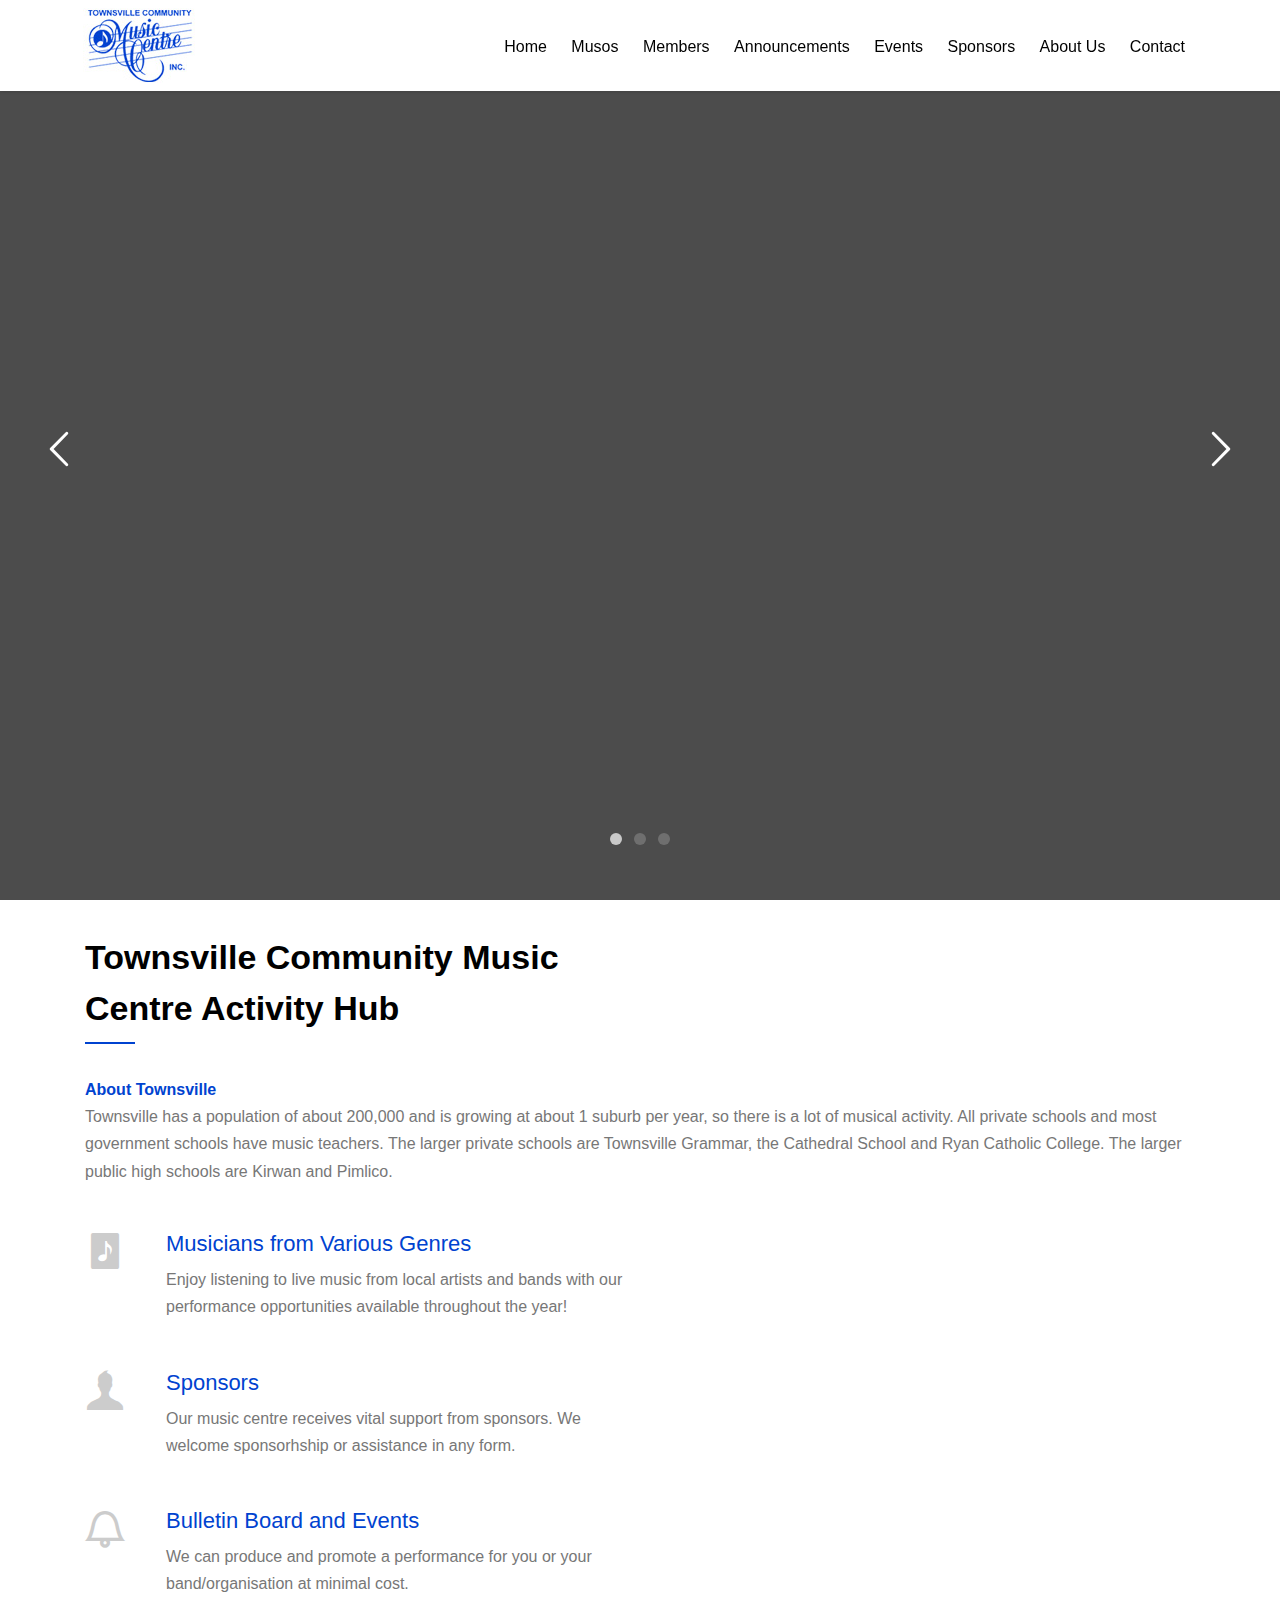
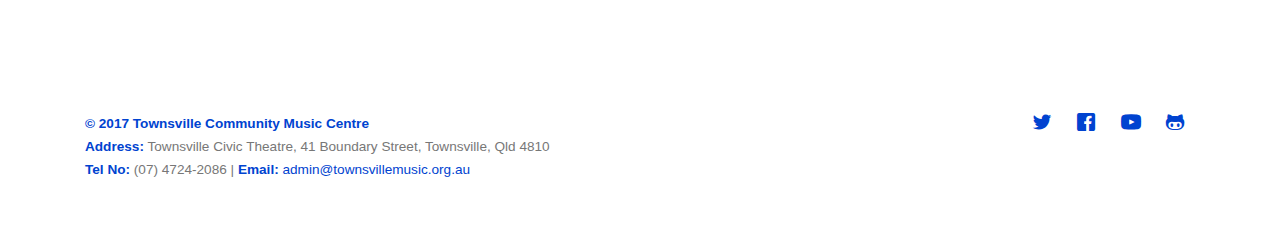
<file: index.html>
<!DOCTYPE HTML>
<html>
	<head>
    <link rel="shortcut icon" href="images/favicon.ico" type="image/icon"> <link rel="icon" href="images/favicon.ico" type="image/icon">
	<meta charset="utf-8">
	<meta http-equiv="X-UA-Compatible" content="IE=edge">
	<title>TCMC Home</title>
	<meta name="viewport" content="width=device-width, initial-scale=1">

	<!-- CSS Here -->
    <link rel="stylesheet" href="css/animate.css">
    <link rel="stylesheet" href="css/icomoon.css">
	<link rel="stylesheet" href="css/bootstrap.css">
    <link rel="stylesheet" href="css/magnific-popup.css">
    <link rel="stylesheet" href="css/flexslider.css">
	<link rel="stylesheet" href="css/style.css">

	<!-- Javascript Here-->
	<script src="js/modernizr-2.6.2.min.js"></script>
	</head>
	<body>

        <!-- All Main  Here-->
	<div class="m1-loader"></div>
	<div id="page">
	<nav class="m1-nav" role="navigation">
		<div class="m1-container">
			<div class="row">
				<div class="col-sm-2 col-xs-12">
					<div id="m1-logo"><a href="index.html"><img src="images/TCMC Logo Final.jpg"></a></div>
				</div>
				<div class="col-xs-10 text-right menu-1 main-nav">
					<ul>
						<li class="current"><a href="index.html" class="external">Home</a></li>
						<li><a href="Musos.html" class="external">Musos</a></li>
                        <li><a href="Members.html" class="external">Members</a></li>
                        <li><a href="Announcements - Bulletin Board.html" class="external">Announcements</a></li>
                        <li><a href="Events.html" class="external">Events</a></li>
                        <li><a href="Sponsors.html" class="external">Sponsors</a></li>
						<li><a href="About.html" class="external">About Us</a></li>
                        <li><a href="Contact.html" class="external">Contact</a></li>
						
					</ul>
				</div>
			</div>
			
		</div>
	</nav>

	<div id="m1-hero" class="js-fullheight">
		<div class="flexslider js-fullheight">
			<ul class="slides">
		   	<li style="background-image: url(http://i68.tinypic.com/ivl5js.png);">
		   		<div class="overlay"></div>
		   		<div class="container">
		   			<div class="col-md-10 col-md-offset-1 text-center js-fullheight slider-text">
		   				<div class="slider-text-inner">
		   					<h2>Welcome to Townsville Community Music Centre</h2>
		   					<p><a href="Members.html" target="_blank" class="btn btn-primary btn-lg">Join Us Now!</a></p>
		   				</div>
		   			</div>
		   		</div>
		   	</li>
		   	<li style="background-image: url(http://i66.tinypic.com/13ypf0w.png);">
		   		<div class="overlay"></div>
		   		<div class="container">
		   			<div class="col-md-10 col-md-offset-1 text-center js-fullheight slider-text">
		   				<div class="slider-text-inner">
		   					<h2>Performance Opportunities for Local Musicians and Organizations</h2>
		   					<p><a href="Musos.html" class="btn btn-primary btn-lg">See our current musicians!</a></p>
		   				</div>
		   			</div>
		   		</div>
		   	</li>
		   	<li style="background-image: url(http://i65.tinypic.com/rljlg0.png);">
		   		<div class="overlay"></div>
		   		<div class="container">
		   			<div class="col-md-10 col-md-offset-1 text-center js-fullheight slider-text">
	   				  <div class="slider-text-inner">
		   					<h2>A new experience in Townsville.</h2>
		   					<p><a href="index.html#tvanchor" class="btn btn-primary btn-lg" style="transition:5s">Get started</a></p>
		   				</div>
		   			</div>
		   		</div>
		   	</li>
		  	</ul>
	  	</div>
	</div>

	<div class="m1-section-overflow">
<div id="tvanchor"></div>
		<div class="m1-section" id="m1-services" data-section="services">
			<div class="m1-container">
				<div class="row">
					<div class="col-md-6">
						<div class="m1-heading">
							<h2 class="m1-left">Townsville Community Music Centre Activity Hub</h2>
							
						</div>
					</div>
				</div>
                <b>About Townsville</b>
                <p>Townsville has a population of about 200,000 and is growing at about 1 suburb per year, so there is a lot of musical activity. All private schools and most government schools have music teachers. The larger private schools are Townsville Grammar, the Cathedral School and Ryan Catholic College. The larger public high schools are Kirwan and Pimlico.
</p><br/>
				<div class="row">
					<div class="col-md-6">
						<div class="row">

							<div class="col-md-12">
								<div class="feature-left">
									<span class="icon">
										<i class="icon-music"></i>
									</span>
									<div class="feature-copy">
										<h3><a href="Musos.html">Musicians from Various Genres</a></h3>
										<p>Enjoy listening to live music from local artists and bands with our performance opportunities available throughout the year!</p>
									</div>
								</div>
							</div>
							<div class="col-md-12">
								<div class="feature-left">
									<span class="icon">
										<i class="icon-user"></i>
									</span>
									<div class="feature-copy">
                                    <h3><a href="Sponsors.html">Sponsors</a></h3>
										<p>Our music centre receives vital support from sponsors. We welcome sponsorhship or assistance in any form.</p>
									</div>
								</div>
							</div>
							<div class="col-md-12">
								<div class="feature-left">
									<span class="icon">
										<i class="icon-bell"></i>
									</span>
									<div class="feature-copy">
										<h3><a href="Announcements - Bulletin Board.html">Bulletin Board and Events</a></h3>
										<p>We can produce and promote a performance for you or your band/organisation at minimal cost.</p>
									</div>
								</div>
							</div>
						</div>
					</div>
					<div class="col-md-6 animate-box" data-animate-effect="fadeIn">
						<div class="row">
							<div class="col-md-12">
								<div class="feature-left">
									<span class="icon">
										<i class="icon-pencil"></i>
									</span>
									<div class="feature-copy">
										<h3><a href="Members.html">Membership</a></h3>
										<p>Be a member now and engage in our activities, organising and promoting our concerts and workshops.</p>
									</div>
								</div>
							</div>
							<div class="col-md-12">
								<div class="feature-left">
									<span class="icon">
										<i class="icon-ticket"></i>
									</span>
									<div class="feature-copy">
										<h3><a href="Events.html">Concerts</a></h3>
										<p>Be part of our concert by participating in our promotions, photo shoots, media releases, and many more!</p>
									</div>
								</div>
							</div>
							<div class="col-md-12">
								<div class="feature-left">
									<span class="icon">
										<i class="icon-info"></i>
									</span>
									<div class="feature-copy">
										<h3><a href="Contact.html">Contact Us!</a></h3>
										<p>Do you have any inquires? Feel free to drop us a  mail or fill out our form in the 'contact us' tab. </p>
									</div>
								</div>
							</div>
						</div>
					</div>
				</div>
			</div>
		</div>
	 </div>
				</div>
			</div>
	    </div>
    </div>
      
	<footer id="m1-footer" role="contentinfo">
		<div class="m1-container">
			
			<div class="row copyright">
				<div class="col-md-12">
					<p class="pull-left">
                        <small class="block"><b>&copy; 2017 Townsville Community Music Centre</b> <br /> <b>Address:</b> Townsville Civic Theatre, 41 Boundary Street, Townsville, Qld 4810 <br /><b>Tel No: </b>
                            (07) 4724-2086  | <b>Email:</b><a href="mailto:admin@townsvillemusic.org.au"> admin@townsvillemusic.org.au </a> <br /></small>
					</p>
					<p class="pull-right">
						<ul class="m1-social-icons pull-right">
							<li><a href="https://twitter.com/musiccentretsv"><i class="icon-twitter"></i></a></li>
							<li><a href="https://www.facebook.com/Townsville-Community-Music-Centre-159636880763534/"><i class="icon-facebook"></i></a></li>
							<li><a href="https://www.youtube.com/watch?v=9YMw6rEbOeY"><i class="icon-youtube"></i></a></li>
                            <li><a href="https://github.com/choconcheese/M2"><i class="icon-github"></i></a></li>
						</ul>
					</p>
				</div>
			</div>

		</div>
	</footer>
	</div>

	<div class="gototop js-top">
		<a href="#" class="js-gotop"><i class="icon-arrow-up"></i></a>
	</div>
	
	<!-- jQuery -->
	<script src="js/jquery.min.js"></script>
    
	<!-- jQuery Easing -->
	<script src="js/jquery.easing.1.3.js"></script>
    
	<!-- Bootstrap -->
	<script src="js/bootstrap.min.js"></script>
    
	<!-- Waypoints -->
	<script src="js/jquery.waypoints.min.js"></script>
    
	<!-- Carousel -->
	<script src="js/owl.carousel.min.js"></script>
    
	<!-- countTo -->
	<script src="js/jquery.countTo.js"></script>
    
	<!-- Flexslider -->
	<script src="js/jquery.flexslider-min.js"></script>
    
	<!-- Magnific Popup -->
	<script src="js/jquery.magnific-popup.min.js"></script>
	<script src="js/magnific-popup-options.js"></script>
    
	<!-- Main -->
	<script src="js/main.js"></script>

	</body>
</html>
</file>
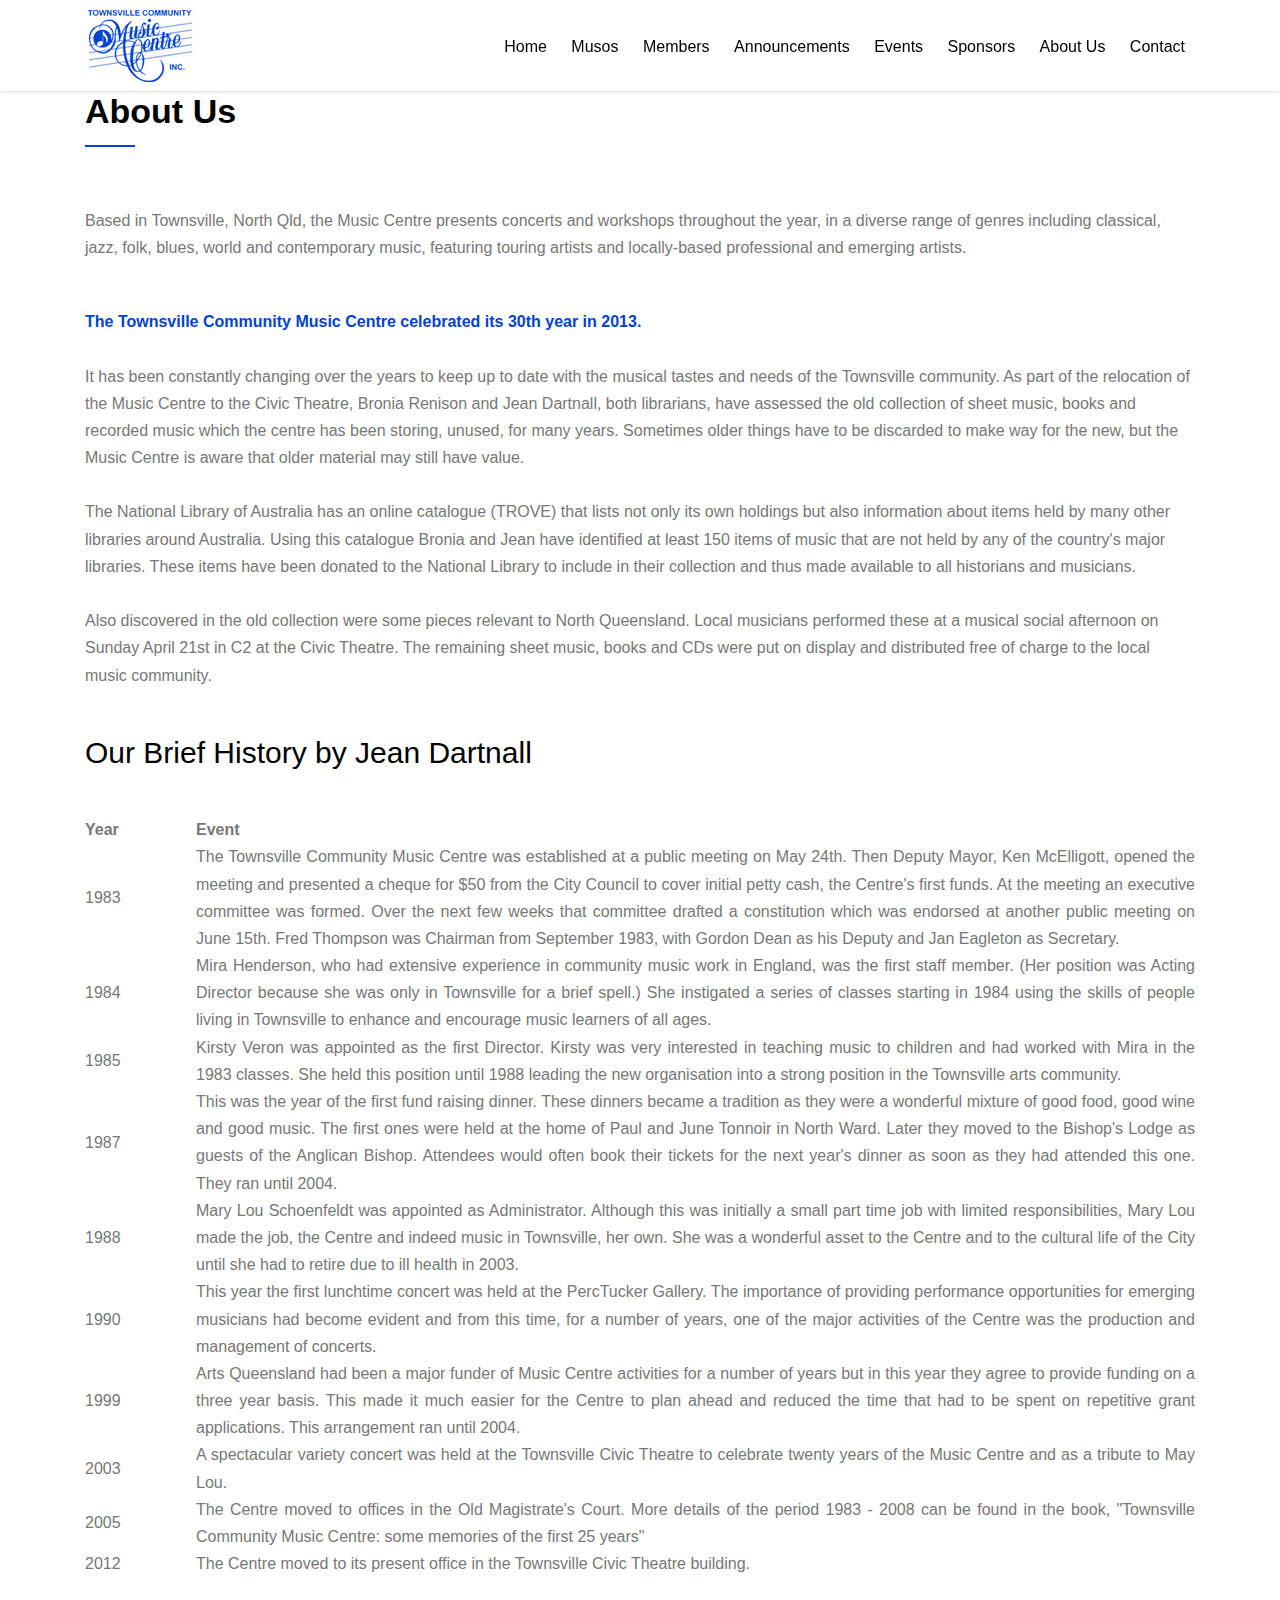
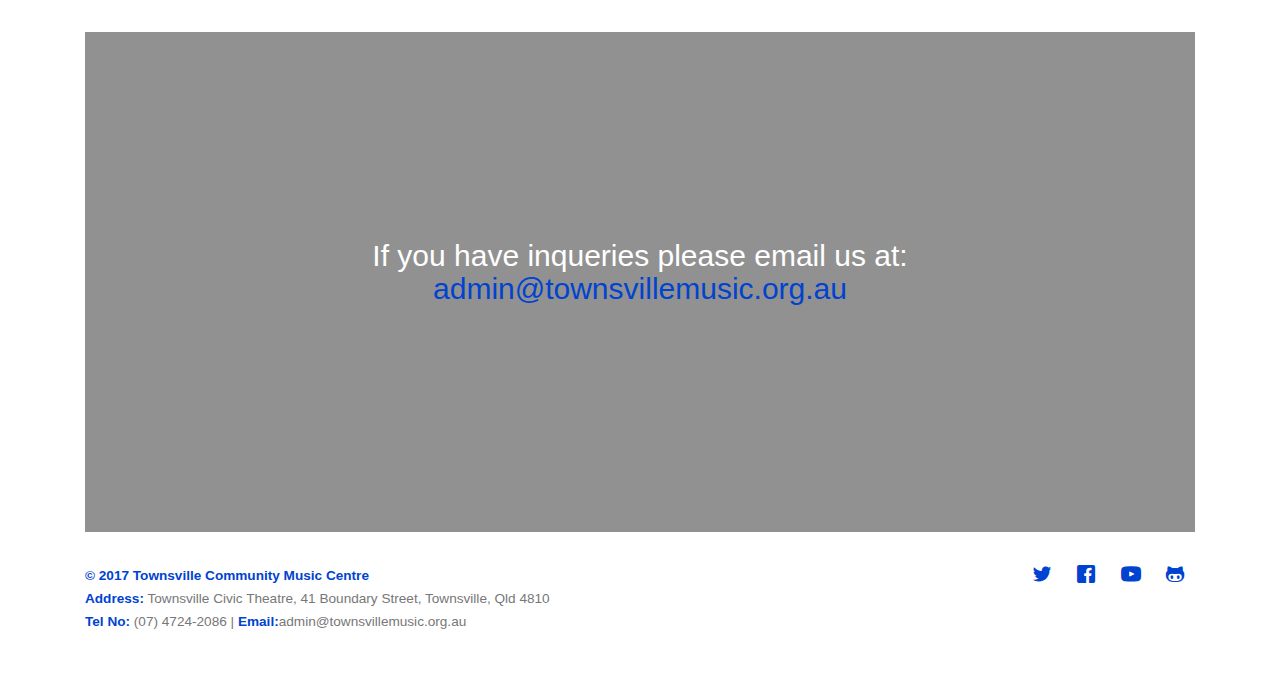
<file: About.html>
<!DOCTYPE HTML>
<html>
	<head>
    <link rel="shortcut icon" href="images/favicon.ico" type="image/icon"> <link rel="icon" href="images/favicon.ico" type="image/icon">
	<meta charset="utf-8">
	<meta http-equiv="X-UA-Compatible" content="IE=edge">
	<title>About TCMC</title>
	<meta name="viewport" content="width=device-width, initial-scale=1">
	<meta name="description" content="Web Design and Development - Milestone01" />

	<!-- CSS Here -->
    <link rel="stylesheet" href="css/animate.css">
    <link rel="stylesheet" href="css/icomoon.css">
	<link rel="stylesheet" href="css/bootstrap.css">
    <link rel="stylesheet" href="css/magnific-popup.css">
    <link rel="stylesheet" href="css/flexslider.css">
	<link rel="stylesheet" href="css/style.css">

	<!-- Javascript Here-->
	<script src="js/modernizr-2.6.2.min.js"></script>
	</head>
	<body>
		
	<div class="m1-loader"></div>
	
	<div id="page">
	<nav class="m1-nav" role="navigation">
		<div class="m1-container">
			<div class="row">
				<div class="col-sm-2 col-xs-12">
					<div id="m1-logo"><a href="index.html"><img src="images/TCMC Logo Final.jpg"></a></div>
				</div>
				<div class="col-xs-10 text-right menu-1 main-nav">
					<ul>
						<li class="current"><a href="index.html" class="external">Home</a></li>
						<li><a href="Musos.html" class="external">Musos</a></li>
                        <li><a href="Members.html" class="external">Members</a></li>
                        <li><a href="Announcements - Bulletin Board.html" class="external">Announcements</a></li>
                        <li><a href="Events.html" class="external">Events</a></li>
                        <li><a href="Sponsors.html" class="external">Sponsors</a></li>
						<li><a href="About.html" class="external">About Us</a></li>
                        <li><a href="Contact.html" class="external">Contact</a></li>
					</ul>
				</div>
			</div>
			
		</div>
	</nav>
 <br /> <br />
        
        
	<div class="m1-section-overflow">

		<div class="m1-section" id="m1-services" data-section="services">
			<div class="m1-container">
				<div class="row">
					<div class="col-md-6">
						<div class="m1-heading">
							<h2 class="m1-left">About Us</h2>
						</div>
					</div>
				</div>
                <br />
            <justify>
                <p>Based in Townsville, North Qld, the Music Centre presents concerts and workshops throughout the year, in a diverse range of genres including classical, jazz, folk, blues, world and contemporary music, featuring touring artists and locally-based professional and emerging artists.</p></justify> <br /> 
                
                <b>The Townsville Community Music Centre celebrated its 30th year in 2013.</b><br /> <br /> 

<p><justify>It has been constantly changing over the years to keep up to date with the musical tastes and needs of the Townsville community. As part of the relocation of the Music Centre to the Civic Theatre, Bronia Renison and Jean Dartnall, both librarians, have assessed the old collection of sheet music, books and recorded music which the centre has been storing, unused, for many years. Sometimes older things have to be discarded to make way for the new, but the Music Centre is aware that older material may still have value. </justify> <br /><br />
                   
<justify>The National Library of Australia has an online catalogue (TROVE) that lists not only its own holdings but also information about items held by many other libraries around Australia. Using this catalogue Bronia and Jean have identified at least 150 items of music that are not held by any of the country's major libraries. These items have been donated to the National Library to include in their collection and thus made available to all historians and musicians.</justify><br /><br />

<justify>Also discovered in the old collection were some pieces relevant to North Queensland. Local musicians performed these at a musical social afternoon on Sunday April 21st in C2 at the Civic Theatre. The remaining sheet music, books and CDs were put on display and distributed free of charge to the local music community.</justify></p> 
<br />
                
                <h2>Our Brief History by Jean Dartnall</h2></br>
<table id="historytable">
<tr>
<th width="10%">Year</th>
<th width="90%">Event</th>
</tr>
<tr>
<td>1983</td>
<td align="justify" padding="10px">The Townsville Community Music Centre was established at a public meeting on May 24th. Then Deputy Mayor, Ken McElligott, opened the meeting and presented a cheque for $50 from the City Council to cover initial petty cash, the Centre's first funds. At the meeting an executive committee was formed. Over the next few weeks that committee drafted a constitution which was endorsed at another public meeting on June 15th. Fred Thompson was Chairman from September 1983, with Gordon Dean as his Deputy and Jan Eagleton as Secretary. </td>
</tr>
<tr>
<td>1984</td>
<td align="justify" padding="10px">Mira Henderson, who had extensive experience in community music work in England, was the first staff member. (Her position was Acting Director because she was only in Townsville for a brief spell.) She instigated a series of classes starting in 1984 using the skills of people living in Townsville to enhance and encourage music learners of all ages. </td>
</tr>
<tr>
<td>1985</td>
<td align="justify" padding="10px">Kirsty Veron was appointed as the first Director. Kirsty was very interested in teaching music to children and had worked with Mira in the 1983 classes. She held this position until 1988 leading the new organisation into a strong position in the Townsville arts community.</td>
</tr>
<tr>
<td>1987</td>
<td align="justify" padding="10px">This was the year of the first fund raising dinner. These dinners became a tradition as they were a wonderful mixture of good food, good wine and good music. The first ones were held at the home of Paul and June Tonnoir in North Ward. Later they moved to the Bishop's Lodge as guests of the Anglican Bishop. Attendees would often book their tickets for the next year's dinner as soon as they had attended this one. They ran until 2004.</td>
</tr>
<tr>
<td>1988</td>
<td align="justify" padding="10px">Mary Lou Schoenfeldt was appointed as Administrator. Although this was initially a small part time job with limited responsibilities, Mary Lou made the job, the Centre and indeed music in Townsville, her own. She was a wonderful asset to the Centre and to the cultural life of the City until she had to retire due to ill health in 2003. </td>
</tr>
<tr>
<td>1990</td>
<td align="justify" padding="10px">This year the first lunchtime concert was held at the PercTucker Gallery. The importance of providing performance opportunities for emerging musicians had become evident and from this time, for a number of years, one of the major activities of the Centre was the production and management of concerts. </td>
</tr>
<tr>
<td>1999</td>
<td align="justify" padding="10px">Arts Queensland had been a major funder of Music Centre activities for a number of years but in this year they agree to provide funding on a three year basis. This made it much easier for the Centre to plan ahead and reduced the time that had to be spent on repetitive grant applications. This arrangement ran until 2004. </td>
</tr>
<tr>
<td>2003</td>
<td align="justify" padding="10px">A spectacular variety concert was held at the Townsville Civic Theatre to celebrate twenty years of the Music Centre and as a tribute to May Lou. </td>
</tr>
<tr>
<td>2005</td>
<td align="justify" padding="10px">The Centre moved to offices in the Old Magistrate's Court.
More details of the period 1983 - 2008 can be found in the book, 
"Townsville Community Music Centre: some memories of the first 25 years" 
 </td>
</tr>
<tr>
<td>2012</td>
<td align="justify" padding="10px">The Centre moved to its present office in the Townsville Civic Theatre building. </td>
</tr>
</table>
	<br/><br/>
   <div id="m1-contact" data-section="contact" class="m1-cover m1-cover-xs" style="background-image:url(http://i68.tinypic.com/25jfwc5.png);">
		<div class="overlay"></div>
		<div class="m1-container">
			<div class="row text-center">
				<div class="display-t">
					<div class="display-tc">
						<div class="col-md-12">
							<h3>If you have inqueries please email us at: <br /><a href="#"> admin@townsvillemusic.org.au</a></h3>
						</div>
					</div>
				</div>
			</div>
		</div>
	</div>

                
                <br /> <br /> <br />
                
					</div>
				</div>
			</div>
		</div>
		
    

	<footer id="m1-footer" role="contentinfo">
		<div class="m1-container">
			
			<div class="row copyright">
				<div class="col-md-12">
					<p class="pull-left">
                         <small class="block"><b>&copy; 2017 Townsville Community Music Centre</b> <br /> <b>Address:</b> Townsville Civic Theatre, 41 Boundary Street, Townsville, Qld 4810 <br /><b>Tel No: </b>
                            (07) 4724-2086  | <b>Email:</b>admin@townsvillemusic.org.au <br /></small>
					</p>
					<p class="pull-right">
						<ul class="m1-social-icons pull-right">
							<li><a href="https://twitter.com/musiccentretsv"><i class="icon-twitter"></i></a></li>
							<li><a href="https://www.facebook.com/Townsville-Community-Music-Centre-159636880763534/"><i class="icon-facebook"></i></a></li>
							<li><a href="https://www.youtube.com/watch?v=9YMw6rEbOeY"><i class="icon-youtube"></i></a></li>
                            <li><a href="https://github.com/choconcheese/M2"><i class="icon-github"></i></a></li>
						</ul>
					</p>
				</div>
			</div>

		</div>
	</footer>
	</div>

	<div class="gototop js-top">
		<a href="#" class="js-gotop"><i class="icon-arrow-up"></i></a>
	</div>
	
	<!-- jQuery -->
	<script src="js/jquery.min.js"></script>
	<!-- jQuery Easing -->
	<script src="js/jquery.easing.1.3.js"></script>
	<!-- Bootstrap -->
	<script src="js/bootstrap.min.js"></script>
	<!-- Waypoints -->
	<script src="js/jquery.waypoints.min.js"></script>
	<!-- Carousel -->
	<script src="js/owl.carousel.min.js"></script>
	<!-- countTo -->
	<script src="js/jquery.countTo.js"></script>
	<!-- Flexslider -->
	<script src="js/jquery.flexslider-min.js"></script>
	<!-- Magnific Popup -->
	<script src="js/jquery.magnific-popup.min.js"></script>
	<script src="js/magnific-popup-options.js"></script>
	<!-- Main -->
	<script src="js/main.js"></script>

	</body>
</html>
</file>
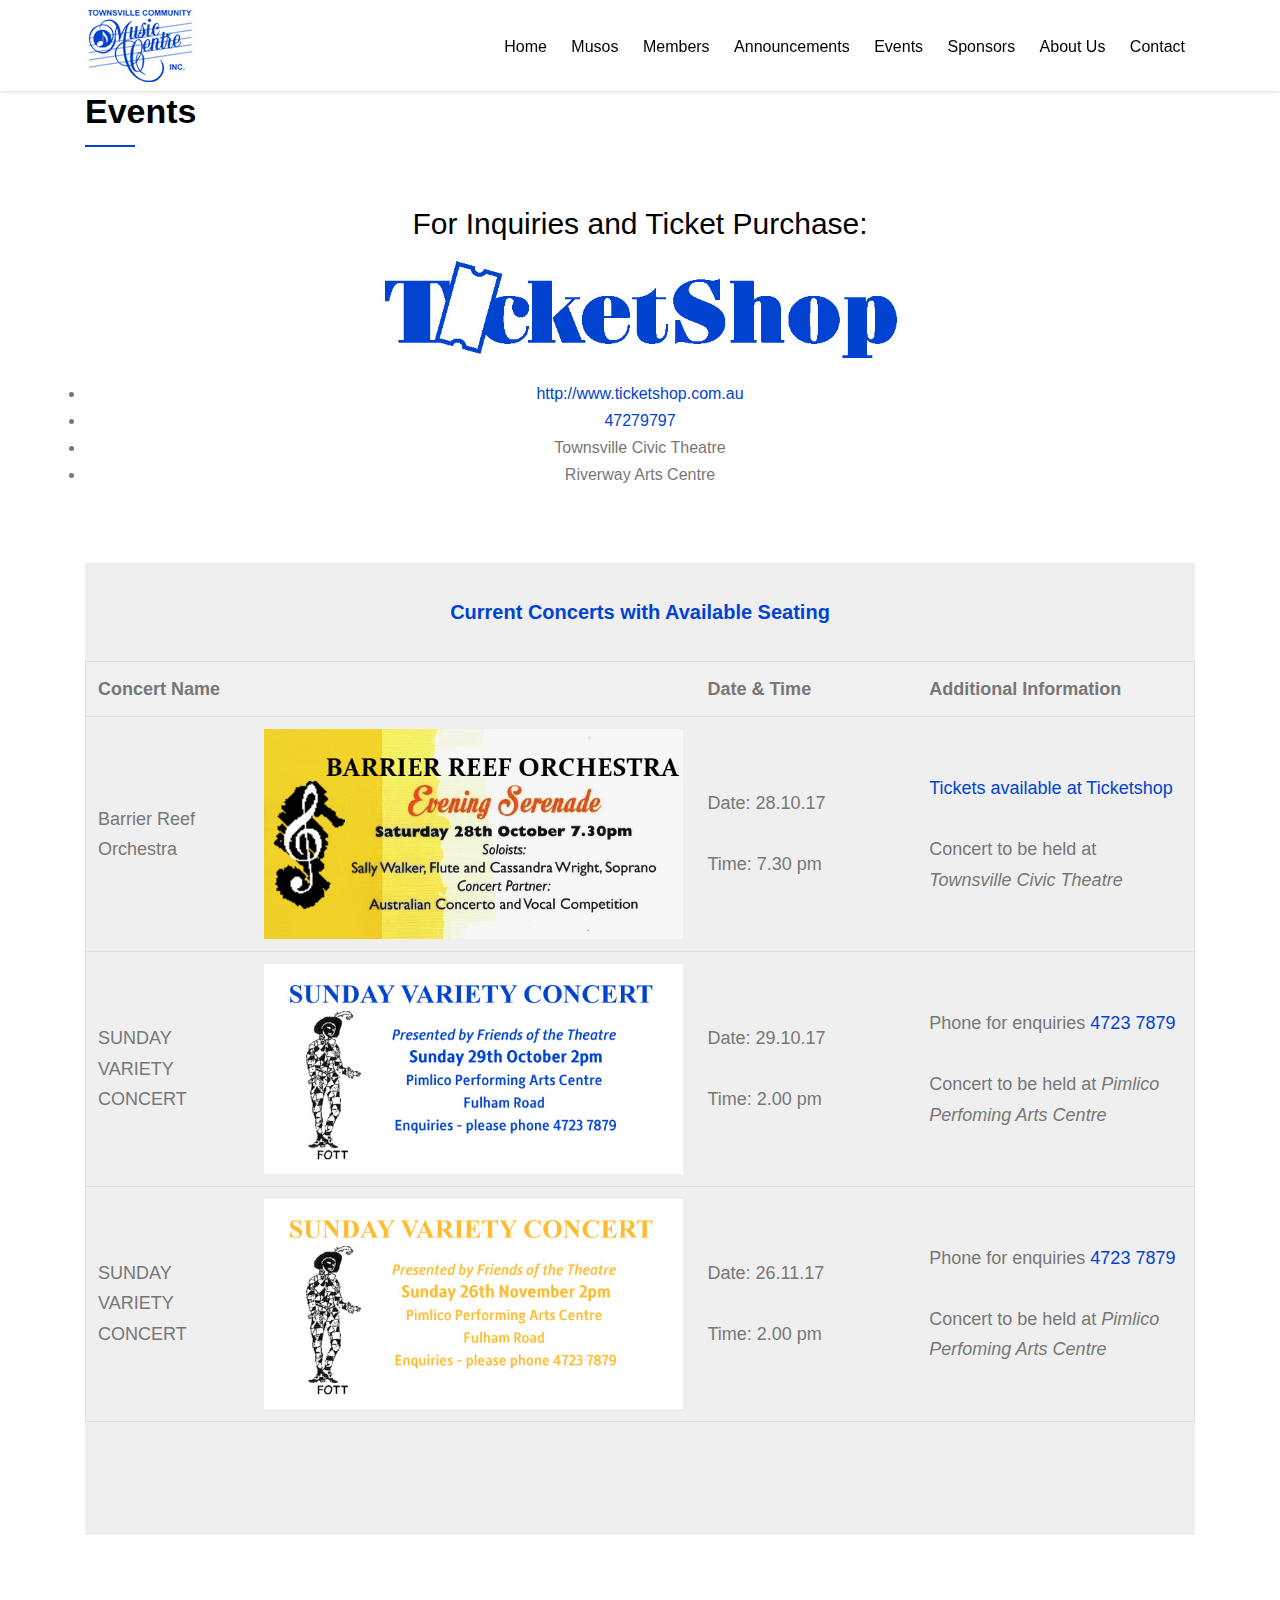
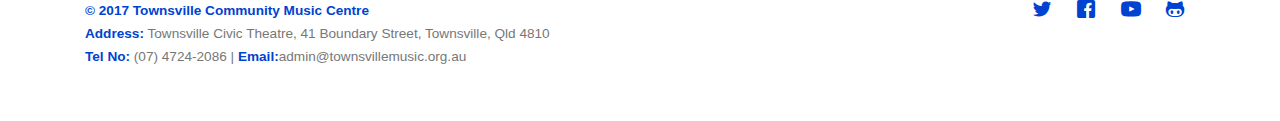
<file: Events.html>
<!DOCTYPE HTML>
<html>
	<head>
    <link rel="shortcut icon" href="images/favicon.ico" type="image/icon"> <link rel="icon" href="images/favicon.ico" type="image/icon">
	<meta charset="utf-8">
	<meta http-equiv="X-UA-Compatible" content="IE=edge">
	<title>TCMC Events</title>
	<meta name="viewport" content="width=device-width, initial-scale=1">
	<meta name="description" content="Web Design and Development - Milestone01" />


	<!-- CSS Here -->
    <link rel="stylesheet" href="css/animate.css">
    <link rel="stylesheet" href="css/icomoon.css">
	<link rel="stylesheet" href="css/bootstrap.css">
    <link rel="stylesheet" href="css/magnific-popup.css">
    <link rel="stylesheet" href="css/flexslider.css">
	<link rel="stylesheet" href="css/style.css">

	<!-- Javascript Here-->
	<script src="js/modernizr-2.6.2.min.js"></script>
	</head>
	<body>
		
	<div class="m1-loader"></div>
	
	<div id="page">
	<nav class="m1-nav" role="navigation">
		<div class="m1-container">
			<div class="row">
				<div class="col-sm-2 col-xs-12">
					<div id="m1-logo"><a href="index.html"><img src="images/TCMC Logo Final.jpg"></a></div>
				</div>
				<div class="col-xs-10 text-right menu-1 main-nav">
					<ul>
						<li class="current"><a href="index.html" class="external">Home</a></li>
						<li><a href="Musos.html" class="external">Musos</a></li>
                        <li><a href="Members.html" class="external">Members</a></li>
                        <li><a href="Announcements - Bulletin Board.html" class="external">Announcements</a></li>
                        <li><a href="Events.html" class="external">Events</a></li>
                        <li><a href="Sponsors.html" class="external">Sponsors</a></li>
						<li><a href="About.html" class="external">About Us</a></li>
                        <li><a href="Contact.html" class="external">Contact</a></li>
					</ul>
				</div>
			</div>
			
		</div>
	</nav>
 <br /> <br />
        
        
	<div class="m1-section-overflow">

		<div class="m1-section" id="m1-services" data-section="services">
			<div class="m1-container">
				<div class="row">
					<div class="col-md-6">
						<div class="m1-heading">
							<h2 class="m1-left">Events</h2>
						</div>
					</div>
				</div>
                <br />
            <h2><center>For Inquiries and Ticket Purchase:</span></center></h2>
           <center><p><img src="images/Ticketshop.jpg" height="100" width="auto"></p>
           <p><span style="color:black; list-style-type:none;">
           <li><a href="http://www.ticketshop.com.au">http://www.ticketshop.com.au</a></li>
           <li><a href="#">47279797</a></li>
           <li>Townsville Civic Theatre</li>
           <li>Riverway Arts Centre</li>
           </span></p></center>
 
                
                <br /> <br /> 
                
                <div class="m1-section" id="m1-faq" data-section="faq">
			<div class="m1-container">
				<div class="row">
					<div class="col-md-8 col-md-offset-2 text-center m1-heading">
						<span style="font-weight:700; font-size:20px; color:#0043d0;">Current Concerts with Available Seating</span>
					</div>
	<table id="myTable">
  <tr class="header">
    <th style="width:15%;">Concert Name</th>
    <th style="width:40%;"></th>
    <th style="width:20%;">Date & Time</th>
    <th style="width:25%;">Additional Information</th>
  </tr>
 <tr>
    <td >Barrier Reef Orchestra</td>  
    <td><img class="eventimage"  src="images/BRO-2017-Serenade.jpg"></img></td>
    <td>Date: 28.10.17
    <br/><br/>Time: 7.30 pm</td>
    <td><a href="https://au.patronbase.com/_TVCC/Productions/1262/Performances">Tickets available at Ticketshop</a>
    <br/><br/>Concert to be held at <i>Townsville Civic Theatre</i></td>
  </tr>
  <tr>
    <td >SUNDAY VARIETY CONCERT</td>  
    <td><img class="eventimage"  src="images/FOTT29oct.jpg"></img></td>
    <td>Date: 29.10.17
    <br/><br/>Time: 2.00 pm</td>
    <td>Phone for enquiries <a href="#">4723 7879</a>
    <br/><br/>Concert to be held at <i>Pimlico Perfoming Arts Centre</i></td>
  </tr>
  <tr>
    <td >SUNDAY VARIETY CONCERT</td>  
    <td><img class="eventimage"  src="images/FOTT26nov.jpg"></img></td>
    <td>Date: 26.11.17
    <br/><br/>Time: 2.00 pm</td>
    <td>Phone for enquiries <a href="#">4723 7879</a>
    <br/><br/>Concert to be held at <i>Pimlico Perfoming Arts Centre</i></td>
  </tr>
  </table>
  
</div>
                
                <br /> <br /> <br />
                
					</div>
				</div>
			</div>
		</div>
		
								</div>
							</div>
						</div>

					</div>
	
    

	<footer id="m1-footer" role="contentinfo">
		<div class="m1-container">
			
			<div class="row copyright">
				<div class="col-md-12">
					<p class="pull-left">
                         <small class="block"><b>&copy; 2017 Townsville Community Music Centre</b> <br /> <b>Address:</b> Townsville Civic Theatre, 41 Boundary Street, Townsville, Qld 4810 <br /><b>Tel No: </b>
                            (07) 4724-2086  | <b>Email:</b>admin@townsvillemusic.org.au <br /></small>
					</p>
					<p class="pull-right">
						<ul class="m1-social-icons pull-right">
							<li><a href="https://twitter.com/musiccentretsv"><i class="icon-twitter"></i></a></li>
							<li><a href="https://www.facebook.com/Townsville-Community-Music-Centre-159636880763534/"><i class="icon-facebook"></i></a></li>
							<li><a href="https://www.youtube.com/watch?v=9YMw6rEbOeY"><i class="icon-youtube"></i></a></li>
                            <li><a href="https://github.com/choconcheese/M2"><i class="icon-github"></i></a></li>
						</ul>
					</p>
				</div>
			</div>

		</div>
	</footer>
	</div>

	<div class="gototop js-top">
		<a href="#" class="js-gotop"><i class="icon-arrow-up"></i></a>
	</div>
	
	<!-- jQuery -->
	<script src="js/jquery.min.js"></script>
	<!-- jQuery Easing -->
	<script src="js/jquery.easing.1.3.js"></script>
	<!-- Bootstrap -->
	<script src="js/bootstrap.min.js"></script>
	<!-- Waypoints -->
	<script src="js/jquery.waypoints.min.js"></script>
	<!-- Carousel -->
	<script src="js/owl.carousel.min.js"></script>
	<!-- countTo -->
	<script src="js/jquery.countTo.js"></script>
	<!-- Flexslider -->
	<script src="js/jquery.flexslider-min.js"></script>
	<!-- Magnific Popup -->
	<script src="js/jquery.magnific-popup.min.js"></script>
	<script src="js/magnific-popup-options.js"></script>
	<!-- Main -->
	<script src="js/main.js"></script>

	</body>
</html>
</file>
<file: css/icomoon.css>
@font-face {
  font-family: 'icomoon';
  src:  url('../fonts/icomoon/icomoon.eot?6iuir');
  src:  url('../fonts/icomoon/icomoon.eot?6iuir#iefix') format('embedded-opentype'),
    url('../fonts/icomoon/icomoon.ttf?6iuir') format('truetype'),
    url('../fonts/icomoon/icomoon.woff?6iuir') format('woff'),
    url('../fonts/icomoon/icomoon.svg?6iuir#icomoon') format('svg');
  font-weight: normal;
  font-style: normal;
}

[class^="icon-"], [class*=" icon-"] {
  /* use !important to prevent issues with browser extensions that change fonts */
  font-family: 'icomoon' !important;
  speak: none;
  font-style: normal;
  font-weight: normal;
  font-variant: normal;
  text-transform: none;
  line-height: 1;

  /* Better Font Rendering =========== */
  -webkit-font-smoothing: antialiased;
  -moz-osx-font-smoothing: grayscale;
}

.icon-eye:before {
  content: "\e000";
}
.icon-paper-clip:before {
  content: "\e001";
}
.icon-mail:before {
  content: "\e002";
}
.icon-toggle:before {
  content: "\e003";
}
.icon-layout:before {
  content: "\e004";
}
.icon-link:before {
  content: "\e005";
}
.icon-bell:before {
  content: "\e006";
}
.icon-lock:before {
  content: "\e007";
}
.icon-unlock:before {
  content: "\e008";
}
.icon-ribbon:before {
  content: "\e009";
}
.icon-image:before {
  content: "\e010";
}
.icon-signal:before {
  content: "\e011";
}
.icon-target:before {
  content: "\e012";
}
.icon-clipboard:before {
  content: "\e013";
}
.icon-clock:before {
  content: "\e014";
}
.icon-watch:before {
  content: "\e015";
}
.icon-air-play:before {
  content: "\e016";
}
.icon-camera:before {
  content: "\e017";
}
.icon-video:before {
  content: "\e018";
}
.icon-disc:before {
  content: "\e019";
}
.icon-printer:before {
  content: "\e020";
}
.icon-monitor:before {
  content: "\e021";
}
.icon-server:before {
  content: "\e022";
}
.icon-cog:before {
  content: "\e023";
}
.icon-heart:before {
  content: "\e024";
}
.icon-paragraph:before {
  content: "\e025";
}
.icon-align-justify:before {
  content: "\e026";
}
.icon-align-left:before {
  content: "\e027";
}
.icon-align-center:before {
  content: "\e028";
}
.icon-align-right:before {
  content: "\e029";
}
.icon-book:before {
  content: "\e030";
}
.icon-layers:before {
  content: "\e031";
}
.icon-stack:before {
  content: "\e032";
}
.icon-stack-2:before {
  content: "\e033";
}
.icon-paper:before {
  content: "\e034";
}
.icon-paper-stack:before {
  content: "\e035";
}
.icon-search:before {
  content: "\e036";
}
.icon-zoom-in:before {
  content: "\e037";
}
.icon-zoom-out:before {
  content: "\e038";
}
.icon-reply:before {
  content: "\e039";
}
.icon-circle-plus:before {
  content: "\e040";
}
.icon-circle-minus:before {
  content: "\e041";
}
.icon-circle-check:before {
  content: "\e042";
}
.icon-circle-cross:before {
  content: "\e043";
}
.icon-square-plus:before {
  content: "\e044";
}
.icon-square-minus:before {
  content: "\e045";
}
.icon-square-check:before {
  content: "\e046";
}
.icon-square-cross:before {
  content: "\e047";
}
.icon-microphone:before {
  content: "\e048";
}
.icon-record:before {
  content: "\e049";
}
.icon-skip-back:before {
  content: "\e050";
}
.icon-rewind:before {
  content: "\e051";
}
.icon-play:before {
  content: "\e052";
}
.icon-pause:before {
  content: "\e053";
}
.icon-stop:before {
  content: "\e054";
}
.icon-fast-forward:before {
  content: "\e055";
}
.icon-skip-forward:before {
  content: "\e056";
}
.icon-shuffle:before {
  content: "\e057";
}
.icon-repeat:before {
  content: "\e058";
}
.icon-folder:before {
  content: "\e059";
}
.icon-umbrella:before {
  content: "\e060";
}
.icon-moon:before {
  content: "\e061";
}
.icon-thermometer:before {
  content: "\e062";
}
.icon-drop:before {
  content: "\e063";
}
.icon-sun:before {
  content: "\e064";
}
.icon-cloud:before {
  content: "\e065";
}
.icon-cloud-upload:before {
  content: "\e066";
}
.icon-cloud-download:before {
  content: "\e067";
}
.icon-upload:before {
  content: "\e068";
}
.icon-download:before {
  content: "\e069";
}
.icon-location:before {
  content: "\e070";
}
.icon-location-2:before {
  content: "\e071";
}
.icon-map:before {
  content: "\e072";
}
.icon-battery:before {
  content: "\e073";
}
.icon-head:before {
  content: "\e074";
}
.icon-briefcase:before {
  content: "\e075";
}
.icon-speech-bubble:before {
  content: "\e076";
}
.icon-anchor:before {
  content: "\e077";
}
.icon-globe:before {
  content: "\e078";
}
.icon-box:before {
  content: "\e079";
}
.icon-reload:before {
  content: "\e080";
}
.icon-share:before {
  content: "\e081";
}
.icon-marquee:before {
  content: "\e082";
}
.icon-marquee-plus:before {
  content: "\e083";
}
.icon-marquee-minus:before {
  content: "\e084";
}
.icon-tag:before {
  content: "\e085";
}
.icon-power:before {
  content: "\e086";
}
.icon-command:before {
  content: "\e087";
}
.icon-alt:before {
  content: "\e088";
}
.icon-esc:before {
  content: "\e089";
}
.icon-bar-graph:before {
  content: "\e090";
}
.icon-bar-graph-2:before {
  content: "\e091";
}
.icon-pie-graph:before {
  content: "\e092";
}
.icon-star:before {
  content: "\e093";
}
.icon-arrow-left:before {
  content: "\e094";
}
.icon-arrow-right:before {
  content: "\e095";
}
.icon-arrow-up:before {
  content: "\e096";
}
.icon-arrow-down:before {
  content: "\e097";
}
.icon-volume:before {
  content: "\e098";
}
.icon-mute:before {
  content: "\e099";
}
.icon-content-right:before {
  content: "\e100";
}
.icon-content-left:before {
  content: "\e101";
}
.icon-grid:before {
  content: "\e102";
}
.icon-grid-2:before {
  content: "\e103";
}
.icon-columns:before {
  content: "\e104";
}
.icon-loader:before {
  content: "\e105";
}
.icon-bag:before {
  content: "\e106";
}
.icon-ban:before {
  content: "\e107";
}
.icon-flag:before {
  content: "\e108";
}
.icon-trash:before {
  content: "\e109";
}
.icon-expand:before {
  content: "\e110";
}
.icon-contract:before {
  content: "\e111";
}
.icon-maximize:before {
  content: "\e112";
}
.icon-minimize:before {
  content: "\e113";
}
.icon-plus:before {
  content: "\e114";
}
.icon-minus:before {
  content: "\e115";
}
.icon-check:before {
  content: "\e116";
}
.icon-cross:before {
  content: "\e117";
}
.icon-move:before {
  content: "\e118";
}
.icon-delete:before {
  content: "\e119";
}
.icon-menu:before {
  content: "\e120";
}
.icon-archive:before {
  content: "\e121";
}
.icon-inbox:before {
  content: "\e122";
}
.icon-outbox:before {
  content: "\e123";
}
.icon-file:before {
  content: "\e124";
}
.icon-file-add:before {
  content: "\e125";
}
.icon-file-subtract:before {
  content: "\e126";
}
.icon-help:before {
  content: "\e127";
}
.icon-open:before {
  content: "\e128";
}
.icon-ellipsis:before {
  content: "\e129";
}
.icon-add-to-list:before {
  content: "\e900";
}
.icon-classic-computer:before {
  content: "\e901";
}
.icon-controller-fast-backward:before {
  content: "\e902";
}
.icon-creative-commons-attribution:before {
  content: "\e903";
}
.icon-creative-commons-noderivs:before {
  content: "\e904";
}
.icon-creative-commons-noncommercial-eu:before {
  content: "\e905";
}
.icon-creative-commons-noncommercial-us:before {
  content: "\e906";
}
.icon-creative-commons-public-domain:before {
  content: "\e907";
}
.icon-creative-commons-remix:before {
  content: "\e908";
}
.icon-creative-commons-share:before {
  content: "\e909";
}
.icon-creative-commons-sharealike:before {
  content: "\e90a";
}
.icon-creative-commons:before {
  content: "\e90b";
}
.icon-document-landscape:before {
  content: "\e90c";
}
.icon-remove-user:before {
  content: "\e90d";
}
.icon-warning:before {
  content: "\e90e";
}
.icon-arrow-bold-down:before {
  content: "\e90f";
}
.icon-arrow-bold-left:before {
  content: "\e910";
}
.icon-arrow-bold-right:before {
  content: "\e911";
}
.icon-arrow-bold-up:before {
  content: "\e912";
}
.icon-arrow-down2:before {
  content: "\e913";
}
.icon-arrow-left2:before {
  content: "\e914";
}
.icon-arrow-long-down:before {
  content: "\e915";
}
.icon-arrow-long-left:before {
  content: "\e916";
}
.icon-arrow-long-right:before {
  content: "\e917";
}
.icon-arrow-long-up:before {
  content: "\e918";
}
.icon-arrow-right2:before {
  content: "\e919";
}
.icon-arrow-up2:before {
  content: "\e91a";
}
.icon-arrow-with-circle-down:before {
  content: "\e91b";
}
.icon-arrow-with-circle-left:before {
  content: "\e91c";
}
.icon-arrow-with-circle-right:before {
  content: "\e91d";
}
.icon-arrow-with-circle-up:before {
  content: "\e91e";
}
.icon-bookmark:before {
  content: "\e91f";
}
.icon-bookmarks:before {
  content: "\e920";
}
.icon-chevron-down:before {
  content: "\e921";
}
.icon-chevron-left:before {
  content: "\e922";
}
.icon-chevron-right:before {
  content: "\e923";
}
.icon-chevron-small-down:before {
  content: "\e924";
}
.icon-chevron-small-left:before {
  content: "\e925";
}
.icon-chevron-small-right:before {
  content: "\e926";
}
.icon-chevron-small-up:before {
  content: "\e927";
}
.icon-chevron-thin-down:before {
  content: "\e928";
}
.icon-chevron-thin-left:before {
  content: "\e929";
}
.icon-chevron-thin-right:before {
  content: "\e92a";
}
.icon-chevron-thin-up:before {
  content: "\e92b";
}
.icon-chevron-up:before {
  content: "\e92c";
}
.icon-chevron-with-circle-down:before {
  content: "\e92d";
}
.icon-chevron-with-circle-left:before {
  content: "\e92e";
}
.icon-chevron-with-circle-right:before {
  content: "\e92f";
}
.icon-chevron-with-circle-up:before {
  content: "\e930";
}
.icon-cloud2:before {
  content: "\e931";
}
.icon-controller-fast-forward:before {
  content: "\e932";
}
.icon-controller-jump-to-start:before {
  content: "\e933";
}
.icon-controller-next:before {
  content: "\e934";
}
.icon-controller-paus:before {
  content: "\e935";
}
.icon-controller-play:before {
  content: "\e936";
}
.icon-controller-record:before {
  content: "\e937";
}
.icon-controller-stop:before {
  content: "\e938";
}
.icon-controller-volume:before {
  content: "\e939";
}
.icon-dot-single:before {
  content: "\e93a";
}
.icon-dots-three-horizontal:before {
  content: "\e93b";
}
.icon-dots-three-vertical:before {
  content: "\e93c";
}
.icon-dots-two-horizontal:before {
  content: "\e93d";
}
.icon-dots-two-vertical:before {
  content: "\e93e";
}
.icon-download2:before {
  content: "\e93f";
}
.icon-emoji-flirt:before {
  content: "\e940";
}
.icon-flow-branch:before {
  content: "\e941";
}
.icon-flow-cascade:before {
  content: "\e942";
}
.icon-flow-line:before {
  content: "\e943";
}
.icon-flow-parallel:before {
  content: "\e944";
}
.icon-flow-tree:before {
  content: "\e945";
}
.icon-install:before {
  content: "\e946";
}
.icon-layers2:before {
  content: "\e947";
}
.icon-open-book:before {
  content: "\e948";
}
.icon-resize-100:before {
  content: "\e949";
}
.icon-resize-full-screen:before {
  content: "\e94a";
}
.icon-save:before {
  content: "\e94b";
}
.icon-select-arrows:before {
  content: "\e94c";
}
.icon-sound-mute:before {
  content: "\e94d";
}
.icon-sound:before {
  content: "\e94e";
}
.icon-trash2:before {
  content: "\e94f";
}
.icon-triangle-down:before {
  content: "\e950";
}
.icon-triangle-left:before {
  content: "\e951";
}
.icon-triangle-right:before {
  content: "\e952";
}
.icon-triangle-up:before {
  content: "\e953";
}
.icon-uninstall:before {
  content: "\e954";
}
.icon-upload-to-cloud:before {
  content: "\e955";
}
.icon-upload2:before {
  content: "\e956";
}
.icon-add-user:before {
  content: "\e957";
}
.icon-address:before {
  content: "\e958";
}
.icon-adjust:before {
  content: "\e959";
}
.icon-air:before {
  content: "\e95a";
}
.icon-aircraft-landing:before {
  content: "\e95b";
}
.icon-aircraft-take-off:before {
  content: "\e95c";
}
.icon-aircraft:before {
  content: "\e95d";
}
.icon-align-bottom:before {
  content: "\e95e";
}
.icon-align-horizontal-middle:before {
  content: "\e95f";
}
.icon-align-left2:before {
  content: "\e960";
}
.icon-align-right2:before {
  content: "\e961";
}
.icon-align-top:before {
  content: "\e962";
}
.icon-align-vertical-middle:before {
  content: "\e963";
}
.icon-archive2:before {
  content: "\e964";
}
.icon-area-graph:before {
  content: "\e965";
}
.icon-attachment:before {
  content: "\e966";
}
.icon-awareness-ribbon:before {
  content: "\e967";
}
.icon-back-in-time:before {
  content: "\e968";
}
.icon-back:before {
  content: "\e969";
}
.icon-bar-graph2:before {
  content: "\e96a";
}
.icon-battery2:before {
  content: "\e96b";
}
.icon-beamed-note:before {
  content: "\e96c";
}
.icon-bell2:before {
  content: "\e96d";
}
.icon-blackboard:before {
  content: "\e96e";
}
.icon-block:before {
  content: "\e96f";
}
.icon-book2:before {
  content: "\e970";
}
.icon-bowl:before {
  content: "\e971";
}
.icon-box2:before {
  content: "\e972";
}
.icon-briefcase2:before {
  content: "\e973";
}
.icon-browser:before {
  content: "\e974";
}
.icon-brush:before {
  content: "\e975";
}
.icon-bucket:before {
  content: "\e976";
}
.icon-cake:before {
  content: "\e977";
}
.icon-calculator:before {
  content: "\e978";
}
.icon-calendar:before {
  content: "\e979";
}
.icon-camera2:before {
  content: "\e97a";
}
.icon-ccw:before {
  content: "\e97b";
}
.icon-chat:before {
  content: "\e97c";
}
.icon-check2:before {
  content: "\e97d";
}
.icon-circle-with-cross:before {
  content: "\e97e";
}
.icon-circle-with-minus:before {
  content: "\e97f";
}
.icon-circle-with-plus:before {
  content: "\e980";
}
.icon-circle:before {
  content: "\e981";
}
.icon-circular-graph:before {
  content: "\e982";
}
.icon-clapperboard:before {
  content: "\e983";
}
.icon-clipboard2:before {
  content: "\e984";
}
.icon-clock2:before {
  content: "\e985";
}
.icon-code:before {
  content: "\e986";
}
.icon-cog2:before {
  content: "\e987";
}
.icon-colours:before {
  content: "\e988";
}
.icon-compass:before {
  content: "\e989";
}
.icon-copy:before {
  content: "\e98a";
}
.icon-credit-card:before {
  content: "\e98b";
}
.icon-credit:before {
  content: "\e98c";
}
.icon-cross2:before {
  content: "\e98d";
}
.icon-cup:before {
  content: "\e98e";
}
.icon-cw:before {
  content: "\e98f";
}
.icon-cycle:before {
  content: "\e990";
}
.icon-database:before {
  content: "\e991";
}
.icon-dial-pad:before {
  content: "\e992";
}
.icon-direction:before {
  content: "\e993";
}
.icon-document:before {
  content: "\e994";
}
.icon-documents:before {
  content: "\e995";
}
.icon-drink:before {
  content: "\e996";
}
.icon-drive:before {
  content: "\e997";
}
.icon-drop2:before {
  content: "\e998";
}
.icon-edit:before {
  content: "\e999";
}
.icon-email:before {
  content: "\e99a";
}
.icon-emoji-happy:before {
  content: "\e99b";
}
.icon-emoji-neutral:before {
  content: "\e99c";
}
.icon-emoji-sad:before {
  content: "\e99d";
}
.icon-erase:before {
  content: "\e99e";
}
.icon-eraser:before {
  content: "\e99f";
}
.icon-export:before {
  content: "\e9a0";
}
.icon-eye2:before {
  content: "\e9a1";
}
.icon-feather:before {
  content: "\e9a2";
}
.icon-flag2:before {
  content: "\e9a3";
}
.icon-flash:before {
  content: "\e9a4";
}
.icon-flashlight:before {
  content: "\e9a5";
}
.icon-flat-brush:before {
  content: "\e9a6";
}
.icon-folder-images:before {
  content: "\e9a7";
}
.icon-folder-music:before {
  content: "\e9a8";
}
.icon-folder-video:before {
  content: "\e9a9";
}
.icon-folder2:before {
  content: "\e9aa";
}
.icon-forward:before {
  content: "\e9ab";
}
.icon-funnel:before {
  content: "\e9ac";
}
.icon-game-controller:before {
  content: "\e9ad";
}
.icon-gauge:before {
  content: "\e9ae";
}
.icon-globe2:before {
  content: "\e9af";
}
.icon-graduation-cap:before {
  content: "\e9b0";
}
.icon-grid2:before {
  content: "\e9b1";
}
.icon-hair-cross:before {
  content: "\e9b2";
}
.icon-hand:before {
  content: "\e9b3";
}
.icon-heart-outlined:before {
  content: "\e9b4";
}
.icon-heart2:before {
  content: "\e9b5";
}
.icon-help-with-circle:before {
  content: "\e9b6";
}
.icon-help2:before {
  content: "\e9b7";
}
.icon-home:before {
  content: "\e9b8";
}
.icon-hour-glass:before {
  content: "\e9b9";
}
.icon-image-inverted:before {
  content: "\e9ba";
}
.icon-image2:before {
  content: "\e9bb";
}
.icon-images:before {
  content: "\e9bc";
}
.icon-inbox2:before {
  content: "\e9bd";
}
.icon-infinity:before {
  content: "\e9be";
}
.icon-info-with-circle:before {
  content: "\e9bf";
}
.icon-info:before {
  content: "\e9c0";
}
.icon-key:before {
  content: "\e9c1";
}
.icon-keyboard:before {
  content: "\e9c2";
}
.icon-lab-flask:before {
  content: "\e9c3";
}
.icon-landline:before {
  content: "\e9c4";
}
.icon-language:before {
  content: "\e9c5";
}
.icon-laptop:before {
  content: "\e9c6";
}
.icon-leaf:before {
  content: "\e9c7";
}
.icon-level-down:before {
  content: "\e9c8";
}
.icon-level-up:before {
  content: "\e9c9";
}
.icon-lifebuoy:before {
  content: "\e9ca";
}
.icon-light-bulb:before {
  content: "\e9cb";
}
.icon-light-down:before {
  content: "\e9cc";
}
.icon-light-up:before {
  content: "\e9cd";
}
.icon-line-graph:before {
  content: "\e9ce";
}
.icon-link2:before {
  content: "\e9cf";
}
.icon-list:before {
  content: "\e9d0";
}
.icon-location-pin:before {
  content: "\e9d1";
}
.icon-location2:before {
  content: "\e9d2";
}
.icon-lock-open:before {
  content: "\e9d3";
}
.icon-lock2:before {
  content: "\e9d4";
}
.icon-log-out:before {
  content: "\e9d5";
}
.icon-login:before {
  content: "\e9d6";
}
.icon-loop:before {
  content: "\e9d7";
}
.icon-magnet:before {
  content: "\e9d8";
}
.icon-magnifying-glass:before {
  content: "\e9d9";
}
.icon-mail2:before {
  content: "\e9da";
}
.icon-man:before {
  content: "\e9db";
}
.icon-map2:before {
  content: "\e9dc";
}
.icon-mask:before {
  content: "\e9dd";
}
.icon-medal:before {
  content: "\e9de";
}
.icon-megaphone:before {
  content: "\e9df";
}
.icon-menu2:before {
  content: "\e9e0";
}
.icon-message:before {
  content: "\e9e1";
}
.icon-mic:before {
  content: "\e9e2";
}
.icon-minus2:before {
  content: "\e9e3";
}
.icon-mobile:before {
  content: "\e9e4";
}
.icon-modern-mic:before {
  content: "\e9e5";
}
.icon-moon2:before {
  content: "\e9e6";
}
.icon-mouse:before {
  content: "\e9e7";
}
.icon-music:before {
  content: "\e9e8";
}
.icon-network:before {
  content: "\e9e9";
}
.icon-new-message:before {
  content: "\e9ea";
}
.icon-new:before {
  content: "\e9eb";
}
.icon-news:before {
  content: "\e9ec";
}
.icon-note:before {
  content: "\e9ed";
}
.icon-notification:before {
  content: "\e9ee";
}
.icon-old-mobile:before {
  content: "\e9ef";
}
.icon-old-phone:before {
  content: "\e9f0";
}
.icon-palette:before {
  content: "\e9f1";
}
.icon-paper-plane:before {
  content: "\e9f2";
}
.icon-pencil:before {
  content: "\e9f3";
}
.icon-phone:before {
  content: "\e9f4";
}
.icon-pie-chart:before {
  content: "\e9f5";
}
.icon-pin:before {
  content: "\e9f6";
}
.icon-plus2:before {
  content: "\e9f7";
}
.icon-popup:before {
  content: "\e9f8";
}
.icon-power-plug:before {
  content: "\e9f9";
}
.icon-price-ribbon:before {
  content: "\e9fa";
}
.icon-price-tag:before {
  content: "\e9fb";
}
.icon-print:before {
  content: "\e9fc";
}
.icon-progress-empty:before {
  content: "\e9fd";
}
.icon-progress-full:before {
  content: "\e9fe";
}
.icon-progress-one:before {
  content: "\e9ff";
}
.icon-progress-two:before {
  content: "\ea00";
}
.icon-publish:before {
  content: "\ea01";
}
.icon-quote:before {
  content: "\ea02";
}
.icon-radio:before {
  content: "\ea03";
}
.icon-reply-all:before {
  content: "\ea04";
}
.icon-reply2:before {
  content: "\ea05";
}
.icon-retweet:before {
  content: "\ea06";
}
.icon-rocket:before {
  content: "\ea07";
}
.icon-round-brush:before {
  content: "\ea08";
}
.icon-rss:before {
  content: "\ea09";
}
.icon-ruler:before {
  content: "\ea0a";
}
.icon-scissors:before {
  content: "\ea0b";
}
.icon-share-alternitive:before {
  content: "\ea0c";
}
.icon-share2:before {
  content: "\ea0d";
}
.icon-shareable:before {
  content: "\ea0e";
}
.icon-shield:before {
  content: "\ea0f";
}
.icon-shop:before {
  content: "\ea10";
}
.icon-shopping-bag:before {
  content: "\ea11";
}
.icon-shopping-basket:before {
  content: "\ea12";
}
.icon-shopping-cart:before {
  content: "\ea13";
}
.icon-shuffle2:before {
  content: "\ea14";
}
.icon-signal2:before {
  content: "\ea15";
}
.icon-sound-mix:before {
  content: "\ea16";
}
.icon-sports-club:before {
  content: "\ea17";
}
.icon-spreadsheet:before {
  content: "\ea18";
}
.icon-squared-cross:before {
  content: "\ea19";
}
.icon-squared-minus:before {
  content: "\ea1a";
}
.icon-squared-plus:before {
  content: "\ea1b";
}
.icon-star-outlined:before {
  content: "\ea1c";
}
.icon-star2:before {
  content: "\ea1d";
}
.icon-stopwatch:before {
  content: "\ea1e";
}
.icon-suitcase:before {
  content: "\ea1f";
}
.icon-swap:before {
  content: "\ea20";
}
.icon-sweden:before {
  content: "\ea21";
}
.icon-switch:before {
  content: "\ea22";
}
.icon-tablet:before {
  content: "\ea23";
}
.icon-tag2:before {
  content: "\ea24";
}
.icon-text-document-inverted:before {
  content: "\ea25";
}
.icon-text-document:before {
  content: "\ea26";
}
.icon-text:before {
  content: "\ea27";
}
.icon-thermometer2:before {
  content: "\ea28";
}
.icon-thumbs-down:before {
  content: "\ea29";
}
.icon-thumbs-up:before {
  content: "\ea2a";
}
.icon-thunder-cloud:before {
  content: "\ea2b";
}
.icon-ticket:before {
  content: "\ea2c";
}
.icon-time-slot:before {
  content: "\ea2d";
}
.icon-tools:before {
  content: "\ea2e";
}
.icon-traffic-cone:before {
  content: "\ea2f";
}
.icon-tree:before {
  content: "\ea30";
}
.icon-trophy:before {
  content: "\ea31";
}
.icon-tv:before {
  content: "\ea32";
}
.icon-typing:before {
  content: "\ea33";
}
.icon-unread:before {
  content: "\ea34";
}
.icon-untag:before {
  content: "\ea35";
}
.icon-user:before {
  content: "\ea36";
}
.icon-users:before {
  content: "\ea37";
}
.icon-v-card:before {
  content: "\ea38";
}
.icon-video2:before {
  content: "\ea39";
}
.icon-vinyl:before {
  content: "\ea3a";
}
.icon-voicemail:before {
  content: "\ea3b";
}
.icon-wallet:before {
  content: "\ea3c";
}
.icon-water:before {
  content: "\ea3d";
}
.icon-px-with-circle:before {
  content: "\ea3e";
}
.icon-px:before {
  content: "\ea3f";
}
.icon-basecamp:before {
  content: "\ea40";
}
.icon-behance:before {
  content: "\ea41";
}
.icon-creative-cloud:before {
  content: "\ea42";
}
.icon-dropbox:before {
  content: "\ea43";
}
.icon-evernote:before {
  content: "\ea44";
}
.icon-flattr:before {
  content: "\ea45";
}
.icon-foursquare:before {
  content: "\ea46";
}
.icon-google-drive:before {
  content: "\ea47";
}
.icon-google-hangouts:before {
  content: "\ea48";
}
.icon-grooveshark:before {
  content: "\ea49";
}
.icon-icloud:before {
  content: "\ea4a";
}
.icon-mixi:before {
  content: "\ea4b";
}
.icon-onedrive:before {
  content: "\ea4c";
}
.icon-paypal:before {
  content: "\ea4d";
}
.icon-picasa:before {
  content: "\ea4e";
}
.icon-qq:before {
  content: "\ea4f";
}
.icon-rdio-with-circle:before {
  content: "\ea50";
}
.icon-renren:before {
  content: "\ea51";
}
.icon-scribd:before {
  content: "\ea52";
}
.icon-sina-weibo:before {
  content: "\ea53";
}
.icon-skype-with-circle:before {
  content: "\ea54";
}
.icon-skype:before {
  content: "\ea55";
}
.icon-slideshare:before {
  content: "\ea56";
}
.icon-smashing:before {
  content: "\ea57";
}
.icon-soundcloud:before {
  content: "\ea58";
}
.icon-spotify-with-circle:before {
  content: "\ea59";
}
.icon-spotify:before {
  content: "\ea5a";
}
.icon-swarm:before {
  content: "\ea5b";
}
.icon-vine-with-circle:before {
  content: "\ea5c";
}
.icon-vine:before {
  content: "\ea5d";
}
.icon-vk-alternitive:before {
  content: "\ea5e";
}
.icon-vk-with-circle:before {
  content: "\ea5f";
}
.icon-vk:before {
  content: "\ea60";
}
.icon-xing-with-circle:before {
  content: "\ea61";
}
.icon-xing:before {
  content: "\ea62";
}
.icon-yelp:before {
  content: "\ea63";
}
.icon-dribbble-with-circle:before {
  content: "\ea64";
}
.icon-dribbble:before {
  content: "\ea65";
}
.icon-facebook-with-circle:before {
  content: "\ea66";
}
.icon-facebook:before {
  content: "\ea67";
}
.icon-flickr-with-circle:before {
  content: "\ea68";
}
.icon-flickr:before {
  content: "\ea69";
}
.icon-github-with-circle:before {
  content: "\ea6a";
}
.icon-github:before {
  content: "\ea6b";
}
.icon-google-with-circle:before {
  content: "\ea6c";
}
.icon-google:before {
  content: "\ea6d";
}
.icon-instagram-with-circle:before {
  content: "\ea6e";
}
.icon-instagram:before {
  content: "\ea6f";
}
.icon-lastfm-with-circle:before {
  content: "\ea70";
}
.icon-lastfm:before {
  content: "\ea71";
}
.icon-linkedin-with-circle:before {
  content: "\ea72";
}
.icon-linkedin:before {
  content: "\ea73";
}
.icon-pinterest-with-circle:before {
  content: "\ea74";
}
.icon-pinterest:before {
  content: "\ea75";
}
.icon-rdio:before {
  content: "\ea76";
}
.icon-stumbleupon-with-circle:before {
  content: "\ea77";
}
.icon-stumbleupon:before {
  content: "\ea78";
}
.icon-tumblr-with-circle:before {
  content: "\ea79";
}
.icon-tumblr:before {
  content: "\ea7a";
}
.icon-twitter-with-circle:before {
  content: "\ea7b";
}
.icon-twitter:before {
  content: "\ea7c";
}
.icon-vimeo-with-circle:before {
  content: "\ea7d";
}
.icon-vimeo:before {
  content: "\ea7e";
}
.icon-youtube-with-circle:before {
  content: "\ea7f";
}
.icon-youtube:before {
  content: "\ea80";
}
</file>
<file: css/style.css>
@font-face {
  font-family: 'icomoon';
  src: url("../fonts/icomoon/icomoon.eot?srf3rx");
  src: url("../fonts/icomoon/icomoon.eot?srf3rx#iefix") format("embedded-opentype"), url("../fonts/icomoon/icomoon.ttf?srf3rx") format("truetype"), url("../fonts/icomoon/icomoon.woff?srf3rx") format("woff"), url("../fonts/icomoon/icomoon.svg?srf3rx#icomoon") format("svg");
  font-weight: normal;
  font-style: normal;
}
/* =======================================================
*
* 	Template Style 
*
* ======================================================= */
body {
  font-family: Helvetica Neue, Arial, sans-serif;
  font-weight: 400;
  font-size: 16px;
  line-height: 1.7;
  color: #777;
  background: #fff;
}

#page {
  position: relative;
  overflow-x: hidden;
  width: 100%;
  height: 100%;
  -webkit-transition: 0.5s;
  -o-transition: 0.5s;
  transition: 0.5s;
}
.offcanvas #page:after {
  -webkit-transition: 2s;
  -o-transition: 2s;
  transition: 2s;
  position: absolute;
  top: 0;
  right: 0;
  bottom: 0;
  left: 0;
  z-index: 101;
  background: rgba(0, 0, 0, 0.7);
  content: "";
}

a {
  color: #0043D0;
  -webkit-transition: 0.5s;
  -o-transition: 0.5s;
  transition: 0.5s;
}
a:hover, a:active, a:focus {
  color: #0043D0;
  outline: none;
  text-decoration: none;
}

p {
  margin-bottom: 20px;
}

h1, h2, h3, h4, h5, h6, figure {
  color: #000;
  font-family: Helvetica Neue Neue, Arial, sans-serif;
  font-weight: 400;
  margin: 0 0 20px 0;
}

::-webkit-selection {
  color: #fff;
  background: #0043D0;
}

::-moz-selection {
  color: #fff;
  background: #0043D0;
}

::selection {
  color: #fff;
  background: #0043D0;
}

.m1-container {
  max-width: 1140px;
  position: relative;
  margin: 0 auto;
  padding-left: 15px;
  padding-right: 15px;
}

.m1-nav {
  position: fixed;
  top: 0;
  margin: 0;
  padding: 0;
  width: 100%;
  padding: 20px 0;
  z-index: 1001;
  background: #fff;
  webkit-box-shadow: 0px 1px 3px 0px rgba(0, 0, 0, 0.15);
  -moz-box-shadow: 0px 1px 3px 0px rgba(0, 0, 0, 0.15);
  box-shadow: 0px 1px 3px 0px rgba(0, 0, 0, 0.15);
}
@media screen and (max-width: 768px) {
  .m1-nav {
    padding: 20px 0;
  }
}
.m1-nav #m1-logo {
  margin: -15px;
  padding: 3px;
}
.m1-nav #m1-logo em {
  color: #0043D0;
}
.m1-nav a {
  padding: 0px 10px;
  color: #000;
}
@media screen and (max-width: 768px) {
  .m1-nav .menu-1, .m1-nav .menu-2 {
    display: none;
  }
}
.m1-nav ul {
  padding: 0;
  margin: 13px 0 0 0;
}
.m1-nav ul li {
  padding: 0;
  margin: 0;
  list-style: none;
  display: inline;
}
.m1-nav ul li a {
  font-size: 16px;
  padding: 30px 10px;
  -webkit-transition: 0.5s;
  -o-transition: 0.5s;
  transition: 0.5s;
}
.m1-nav ul li a:hover, .m1-nav ul li a:focus, .m1-nav ul li a:active {
  color: #0043D0;
}
.m1-nav ul li.has-dropdown {
  position: relative;
}
.m1-nav ul li.has-dropdown .dropdown {
  width: 130px;
  -webkit-box-shadow: 0px 4px 5px 0px rgba(0, 0, 0, 0.15);
  -moz-box-shadow: 0px 4px 5px 0px rgba(0, 0, 0, 0.15);
  box-shadow: 0px 4px 5px 0px rgba(0, 0, 0, 0.15);
  z-index: 1002;
  visibility: hidden;
  opacity: 0;
  position: absolute;
  top: 40px;
  left: 0;
  text-align: left;
  background: #fff;
  padding: 20px;
  -webkit-border-radius: 4px;
  -moz-border-radius: 4px;
  -ms-border-radius: 4px;
  border-radius: 4px;
  -webkit-transition: 0s;
  -o-transition: 0s;
  transition: 0s;
}
.m1-nav ul li.has-dropdown .dropdown:before {
  bottom: 100%;
  left: 40px;
  border: solid transparent;
  content: " ";
  height: 0;
  width: 0;
  position: absolute;
  pointer-events: none;
  border-bottom-color: #fff;
  border-width: 8px;
  margin-left: -8px;
}
.m1-nav ul li.has-dropdown .dropdown li {
  display: block;
  margin-bottom: 7px;
}
.m1-nav ul li.has-dropdown .dropdown li:last-child {
  margin-bottom: 0;
}
.m1-nav ul li.has-dropdown .dropdown li a {
  padding: 2px 0;
  display: block;
  color: #999999;
  line-height: 1.2;
  text-transform: none;
  font-size: 15px;
}
.m1-nav ul li.has-dropdown .dropdown li a:hover {
  color: #000;
}
.m1-nav ul li.has-dropdown .dropdown li.active > a {
  color: #000 !important;
}
.m1-nav ul li.has-dropdown:hover a, .m1-nav ul li.has-dropdown:focus a {
  color: #fff;
}
.m1-nav ul li.btn-cta a {
  color: #fff;
}
.m1-nav ul li.btn-cta a span {
  border: none !important;
  background: #0043D0;
  padding: 4px 20px;
  display: -moz-inline-stack;
  display: inline-block;
  zoom: 1;
  *display: inline;
  -webkit-transition: 0.3s;
  -o-transition: 0.3s;
  transition: 0.3s;
  -webkit-border-radius: 4px;
  -moz-border-radius: 4px;
  -ms-border-radius: 4px;
  border-radius: 4px;
}
.m1-nav ul li.btn-cta a:hover span {
  background: #ff6540;
  color: #fff;
}
.m1-nav ul li.active > a {
  color: #0043D0 !important;
}

#m1-header .m1-video-link a {
  color: rgba(255, 255, 255, 0.5);
}
#m1-header .m1-video-link a i {
  font-size: 18px;
  top: 2px;
  position: relative;
  color: #fff;
  height: 25px;
  width: 25px;
  line-height: 25px;
  padding-left: 3px;
  text-align: center;
  border: 1px solid rgba(255, 255, 255, 0.2);
  margin-right: 5px;
  display: -moz-inline-stack;
  display: inline-block;
  zoom: 1;
  *display: inline;
  -webkit-border-radius: 50%;
  -moz-border-radius: 50%;
  -ms-border-radius: 50%;
  border-radius: 50%;
  -webkit-transition: 0.5s;
  -o-transition: 0.5s;
  transition: 0.5s;
}
#m1-header .m1-video-link a:hover {
  color: white;
}
#m1-header .m1-video-link a:hover i {
  border: 1px solid white;
}
@media screen and (max-width: 480px) {
  #m1-header .text-left {
    text-align: left !important;
  }
}
@media screen and (max-width: 480px) {
  #m1-header .btn {
    display: block;
    width: 100%;
  }
}

#m1-header,
#m1-counter,
.m1-bg {
  background-size: cover;
  background-position: top center;
  background-repeat: no-repeat;
  background-attachment: fixed;
  position: relative;
}

.m1-bg {
  background-position: center center;
  width: 100%;
  float: left;
  position: relative;
}

.m1-video {
  height: 450px;
  overflow: hidden;
  margin-bottom: 30px;
  -webkit-border-radius: 7px;
  -moz-border-radius: 7px;
  -ms-border-radius: 7px;
  border-radius: 7px;
}
.m1-video.m1-video-sm {
  height: 250px;
}
.m1-video a {
  z-index: 1001;
  position: absolute;
  top: 50%;
  left: 50%;
  margin-top: -45px;
  margin-left: -45px;
  width: 90px;
  height: 90px;
  display: table;
  text-align: center;
  background: #fff;
  -webkit-box-shadow: 0px 14px 30px -15px rgba(0, 0, 0, 0.75);
  -moz-box-shadow: 0px 14px 30px -15px rgba(0, 0, 0, 0.75);
  box-shadow: 0px 14px 30px -15px rgba(0, 0, 0, 0.75);
  -webkit-border-radius: 50%;
  -moz-border-radius: 50%;
  -ms-border-radius: 50%;
  border-radius: 50%;
}
.m1-video a i {
  text-align: center;
  display: table-cell;
  vertical-align: middle;
  font-size: 40px;
}
.m1-video .overlay {
  position: absolute;
  top: 0;
  left: 0;
  right: 0;
  bottom: 0;
  background: rgba(0, 0, 0, 0.5);
  -webkit-transition: 0.5s;
  -o-transition: 0.5s;
  transition: 0.5s;
}
.m1-video:hover .overlay {
  background: rgba(0, 0, 0, 0.7);
}
.m1-video:hover a {
  position: relative;
  -webkit-transform: scale(1.2);
  -moz-transform: scale(1.2);
  -ms-transform: scale(1.2);
  -o-transform: scale(1.2);
  transform: scale(1.2);
}

.m1-cover {
  height: 900px;
  background-size: cover;
  background-position: center center;
  background-repeat: no-repeat;
  position: relative;
  float: left;
  width: 100%;
}
.m1-cover a {
  color: #0043D0;
}
.m1-cover a:hover {
  color: white;
}
.m1-cover .overlay {
  z-index: 1;
  position: absolute;
  bottom: 0;
  top: 0;
  left: 0;
  right: 0;
  background: rgba(35, 35, 35, 0.5);
}
.m1-cover > .m1-container {
  position: relative;
  z-index: 10;
}
@media screen and (max-width: 768px) {
  .m1-cover {
    height: 600px;
  }
}
.m1-cover .display-t,
.m1-cover .display-tc {
  height: 900px;
  display: table;
  width: 100%;
}
@media screen and (max-width: 768px) {
  .m1-cover .display-t,
  .m1-cover .display-tc {
    height: 600px;
  }
}
.m1-cover.m1-cover-sm {
  height: 600px;
}
@media screen and (max-width: 768px) {
  .m1-cover.m1-cover-sm {
    height: 400px;
  }
}
.m1-cover.m1-cover-sm .display-t,
.m1-cover.m1-cover-sm .display-tc {
  height: 600px;
  display: table;
  width: 100%;
}
@media screen and (max-width: 768px) {
  .m1-cover.m1-cover-sm .display-t,
  .m1-cover.m1-cover-sm .display-tc {
    height: 400px;
  }
}
.m1-cover.m1-cover-xs {
  height: 500px;
}
@media screen and (max-width: 768px) {
  .m1-cover.m1-cover-xs {
    height: inherit !important;
    padding: 3em 0;
  }
}
.m1-cover.m1-cover-xs .display-t,
.m1-cover.m1-cover-xs .display-tc {
  height: 500px;
  display: table;
  width: 100%;
}
@media screen and (max-width: 768px) {
  .m1-cover.m1-cover-xs .display-t,
  .m1-cover.m1-cover-xs .display-tc {
    padding: 3em 0;
    height: inherit !important;
  }
}
.m1-cover.m1-cover-xxs {
  padding: 3em 0;
}
.m1-cover .btn-primary {
  color: #fff !important;
}

#m1-counter .feature-center {
  background: #fff;
  padding: 30px;
  margin-bottom: 30px;
  -webkit-box-shadow: 0px 2px 5px 0px rgba(0, 0, 0, 0.08);
  -moz-box-shadow: 0px 2px 5px 0px rgba(0, 0, 0, 0.08);
  -ms-box-shadow: 0px 2px 5px 0px rgba(0, 0, 0, 0.08);
  -o-box-shadow: 0px 2px 5px 0px rgba(0, 0, 0, 0.08);
  box-shadow: 0px 2px 5px 0px rgba(0, 0, 0, 0.08);
}

.m1-staff {
  text-align: center;
  margin-bottom: 7em;
  float: left;
  width: 100%;
}
@media screen and (max-width: 768px) {
  .m1-staff {
    margin-bottom: 3em;
  }
}
.m1-staff img {
  width: 100px;
  margin-bottom: 20px;
  -webkit-border-radius: 50%;
  -moz-border-radius: 50%;
  -ms-border-radius: 50%;
  border-radius: 50%;
}
.m1-staff h3 {
  font-size: 24px;
  margin-bottom: 5px;
}
.m1-staff p {
  margin-bottom: 30px;
}
.m1-staff .role {
  color: #bfbfbf;
  margin-bottom: 30px;
  font-weight: normal;
  display: block;
}

.m1-social-icons {
  margin: 0;
  padding: 0;
}
.m1-social-icons li {
  margin: 0;
  padding: 0;
  list-style: none;
  display: -moz-inline-stack;
  display: inline-block;
  zoom: 1;
  *display: inline;
}
.m1-social-icons li a {
  display: -moz-inline-stack;
  display: inline-block;
  zoom: 1;
  *display: inline;
  color: #0043D0;
  padding-left: 10px;
  padding-right: 10px;
}
.m1-social-icons li a i {
  font-size: 20px;
}

.m1-contact-info {
  margin-bottom: 30px;
  float: left;
  width: 100%;
  position: relative;
}
.m1-contact-info ul {
  padding: 0;
  margin: 0;
}
.m1-contact-info ul li {
  padding: 0 0 0 50px;
  margin: 0 0 30px 0;
  list-style: none;
  position: relative;
}
.m1-contact-info ul li:before {
  color: #cccccc;
  position: absolute;
  left: 0;
  top: .05em;
  font-family: 'icomoon';
  speak: none;
  font-style: normal;
  font-weight: normal;
  font-variant: normal;
  text-transform: none;
  line-height: 1;
  /* Better Font Rendering =========== */
  -webkit-font-smoothing: antialiased;
  -moz-osx-font-smoothing: grayscale;
}
.m1-contact-info ul li.address:before {
  font-size: 30px;
  content: "\e9d1";
}
.m1-contact-info ul li.phone:before {
  font-size: 23px;
  content: "\e9f4";
}
.m1-contact-info ul li.email:before {
  font-size: 23px;
  content: "\e9da";
}
.contact-info ul li.url:before {
  font-size: 23px;
  content: "\e9af";
}

form label {
  font-weight: normal !important;
}

#header .display-tc,
#m2-counter .display-tc,
.m1-cover .display-tc {
  display: table-cell !important;
  vertical-align: middle;
}
#m1-header .display-tc h1, #m1-header .display-tc h2,
#m1-counter .display-tc h1,
#m1-counter .display-tc h2,
.m1-cover .display-tc h1,
.m1-cover .display-tc h2 {
  margin: 0;
  padding: 0;
  color: white;
}
#m1-header .display-tc h1,
#m1-counter .display-tc h1,
.m1-cover .display-tc h1 {
  margin-bottom: 0px;
  font-size: 59px;
  line-height: 1.5;
}
@media screen and (max-width: 768px) {
  #m1-header .display-tc h1,
  #m1-counter .display-tc h1,
  .m1-cover .display-tc h1 {
    font-size: 34px;
    line-height: 1.2;
    margin-bottom: 10px;
  }
}
#m1-header .display-tc h2,
#m1-counter .display-tc h2,
.m1-cover .display-tc h2 {
  font-size: 22px;
  line-height: 1.5;
  margin-bottom: 30px;
}

#m1-counter {
  text-align: center;
}
#m1-counter .counter {
  font-size: 50px;
  margin-bottom: 10px;
  color: #0043D0;
  font-weight: 100;
  display: block;
}
#m1-counter .counter-label {
  margin-bottom: 0;
  text-transform: uppercase;
  color: rgba(0, 0, 0, 0.5);
  letter-spacing: .1em;
}
@media screen and (max-width: 768px) {
  #m1-counter .feature-center {
    margin-bottom: 30px;
  }
}
#m1-counter .icon {
  width: 70px;
  height: 70px;
  text-align: center;
  margin-bottom: 20px;
  background: none !important;
  border: none !important;
}
#m1-counter .icon i {
  height: 70px;
}
#m1-counter .icon i:before {
  color: #cccccc;
  display: block;
  text-align: center;
  margin-left: 3px;
}

#m1-features,
#m1-features-2,
#m1-products,
#m1-subscribe,
#m1-footer,
#m1-faq,
.m1-section {
  padding: 2em 0;
  clear: both;
  position: relative;
}
@media screen and (max-width: 768px) {
  #m1-features,
  #m1-features-2,
  #m1-products,
  #m1-subscribe,
  #m1-footer,
  #m1-faq,
  .m1-section {
    padding: 3em 0;
  }
}
#m1-features.border-bottom,
#m1-features-2.border-bottom,
#m1-products.border-bottom,
#m1-subscribe.border-bottom,
#m1-footer.border-bottom,
#m1-faq.border-bottom,
.m1-section.border-bottom {
border-bottom: 1px solid #e6e6e6;
}

#m1-features-2 {
  background: #efefef;
  position: relative;
  float: left;
  width: 100%;
}

.feature-center {
  text-align: center;
  padding-left: 10px;
  padding-right: 10px;
  float: left;
  width: 100%;
  margin-bottom: 40px;
}
@media screen and (max-width: 768px) {
  .feature-center {
    margin-bottom: 30	px;
  }
}
.feature-center .icon {
  width: 90px;
  height: 90px;
  border: 1px solid #eaeaea;
  display: table;
  text-align: center;
  margin: 0 auto 30px auto;
  -webkit-border-radius: 50%;
  -moz-border-radius: 50%;
  -ms-border-radius: 50%;
  border-radius: 50%;
}
.feature-center .icon i {
  display: table-cell;
  vertical-align: middle;
  height: 90px;
  font-size: 40px;
  line-height: 40px;
  color: #0043D0;
}
.feature-center p, .feature-center h3 {
  margin-bottom: 30px;
}
.feature-center h3 {
  font-size: 18px;
  color: #000;
  position: relative;
}

.feature-left {
  float: left;
  width: 100%;
  margin-bottom: 30px;
  position: relative;
}
.feature-left .icon {
  float: left;
  text-align: center;
  width: 15%;
}
.feature-left .icon i {
  display: table-cell;
  vertical-align: middle;
  font-size: 40px;
  color: #0043D0;
}
.feature-left .feature-copy {
  float: right;
  width: 85%;
}
.feature-left .feature-copy h3 {
  font-size: 18px;
  color: #1a1a1a;
  margin-bottom: 10px;
}

.m1-heading {
  margin-bottom: 2em;
}
@media screen and (max-width: 768px) {
  .m1-heading {
    margin-bottom: 3em;
  }
}
.m1-heading.m1-heading-sm {
  margin-bottom: 2em;
}
.m1-heading h2 {
  font-size: 34px;
  margin-bottom: 20px;
  line-height: 1.5;
  font-weight: bold;
  color: #000;
  position: relative;
  padding-bottom: 10px;
}
@media screen and (max-width: 768px) {
  .m1-heading h2 {
    font-size: 28px;
  }
}
.m1-heading h2:before {
  position: absolute;
  bottom: 0;
  content: "";
  width: 50px;
  margin-left: -25px;
  height: 2px;
  left: 50%;
  background: #0043D0;
}
.m1-heading h2.m1-left:before {
  left: 0;
  margin-left: 0;
}
.m1-heading p {
  font-size: 20px;
  line-height: 1.5;
  color: #1a1a1a;
}
@media screen and (max-width: 768px) {
  .m1-heading p {
    font-size: 18px;
  }
}

#m1-products {
  padding-top: 10em;
  margin-top: -10em;
}
#m1-products .item img {
  -webkit-box-shadow: 0px 2px 5px 0px rgba(0, 0, 0, 0.08);
  -moz-box-shadow: 0px 2px 5px 0px rgba(0, 0, 0, 0.08);
  -ms-box-shadow: 0px 2px 5px 0px rgba(0, 0, 0, 0.08);
  -o-box-shadow: 0px 2px 5px 0px rgba(0, 0, 0, 0.08);
  box-shadow: 0px 2px 5px 0px rgba(0, 0, 0, 0.08);
  -webkit-border-radius: 10px;
  -moz-border-radius: 10px;
  -ms-border-radius: 10px;
  border-radius: 10px;
}
#m1-products:before {
  content: "";
  position: absolute;
  z-index: -1;
  width: 100%;
  height: 180%;
  top: 0;
  -webkit-transform: skewY(-12deg);
  -moz-transform: skewY(-12deg);
  transform: skewY(-12deg);
  background: #efefef;
}
#m1-products .arrow-thumb {
  position: absolute;
  top: 40%;
  display: block;
  width: 100%;
}
#m1-products .arrow-thumb a {
  font-size: 32px;
  color: #dadada;
}
#m1-products .arrow-thumb a:hover, #m1-products .arrow-thumb a:focus, #m1-products .arrow-thumb a:active {
  text-decoration: none;
}

#m1-subscribe {
  background: #0043D0;
}
#m1-subscribe .form-control {
  background: transparent;
  color: #fff;
  font-size: 16px !important;
  width: 100%;
  border: 2px solid rgba(255, 255, 255, 0.2) !important;
  -webkit-transition: 0.5s;
  -o-transition: 0.5s;
  transition: 0.5s;
}
#m1-subscribe .form-control:focus {
  background: transparent;
  border: 2px solid rgba(255, 255, 255, 0.8) !important;
}
#m1-subscribe .form-control::-webkit-input-placeholder {
  color: #fff;
}
#m1-subscribe .form-control:-moz-placeholder {
  /* Firefox 18- */
  color: #fff;
}
#m1-subscribe .form-control::-moz-placeholder {
  /* Firefox 19+ */
  color: #fff;
}
#m1-subscribe .form-control:-ms-input-placeholder {
  color: #fff;
}
#m1-subscribe .btn {
  height: 54px;
  font-size: 16px;
  text-transform: uppercase;
  font-weight: 400;
  padding-left: 50px;
  padding-right: 50px;
  background: #fff;
  border-color: #fff;
  color: #000;
}
#m1-subscribe .btn:hover, #m1-subscribe .btn:active, #m1-subscribe .btn:focus {
  background: #fff !important;
  border-color: #fff !important;
  color: #000 !important;
}
#m1-subscribe .form-inline .form-group {
  width: 100% !important;
  margin-bottom: 10px;
}
#m1-subscribe .form-inline .form-group .form-control {
  width: 100%;
}

#m1-footer .m1-footer-links {
  padding: 0;
  margin: 0 0 20px 0;
  float: left;
  width: 100%;
}
#m1-footer .m1-footer-links li {
  padding: 0;
  margin: 0 0 15px 0;
  list-style: none;
  line-height: 1;
}
#m1-footer .m1-footer-links li a {
  text-decoration: none;
}
#m1-footer .m1-footer-links li a:hover {
  text-decoration: underline;
}
#m1-footer .m1-widget {
  margin-bottom: 30px;
}
#m1-footer .m1-widget h3 {
  margin-bottom: 15px;
  font-weight: bold;
  font-size: 15px;
  letter-spacing: 2px;
  text-transform: uppercase;
}
#m1-footer .m1-widget .m1-quick-contact {
  padding: 0;
  margin: 0;
}
#m1-footer .m1-widget .m1-quick-contact li {
  padding: 0;
  margin: 0 0 10px 0;
  list-style: none;
}
#m1-footer .m1-widget .m1-quick-contact li i {
  width: 30px;
  float: left;
  font-size: 18px;
  position: relative;
  margin-top: 4px;
  display: -moz-inline-stack;
  display: inline-block;
  zoom: 1;
  *display: inline;
}
@media screen and (max-width: 768px) {
  #m1-footer .copyright .pull-left,
  #m1-footer .copyright .pull-right {
    float: none !important;
    text-align: center;
  }
}
#m1-footer .copyright .block {
  display: block;
}

#m1-offcanvas {
  position: absolute;
  position: fixed;
  z-index: 1901;
  width: 270px;
  background: black;
  top: 0;
  right: 0;
  top: 0;
  bottom: 0;
  padding: 45px 40px 40px 40px;
  overflow-y: auto;
  display: none;
  -moz-transform: translateX(270px);
  -webkit-transform: translateX(270px);
  -ms-transform: translateX(270px);
  -o-transform: translateX(270px);
  transform: translateX(270px);
  -webkit-transition: 0.5s;
  -o-transition: 0.5s;
  transition: 0.5s;
}
@media screen and (max-width: 768px) {
  #m1-offcanvas {
    display: block;
  }
}
.offcanvas #m1-offcanvas {
  -moz-transform: translateX(0px);
  -webkit-transform: translateX(0px);
  -ms-transform: translateX(0px);
  -o-transform: translateX(0px);
  transform: translateX(0px);
}
#m1-offcanvas a {
  color: rgba(255, 255, 255, 0.5);
}
#m1-offcanvas a:hover {
  color: rgba(255, 255, 255, 0.8);
}
#m1-offcanvas ul {
  padding: 0;
  margin: 0;
}
#m1-offcanvas ul li {
  padding: 0;
  margin: 0;
  list-style: none;
}
#m1-offcanvas ul li > ul {
  padding-left: 20px;
  display: none;
}
#m1-offcanvas ul li.offcanvas-has-dropdown > a {
  display: block;
  position: relative;
}
#m1-offcanvas ul li.offcanvas-has-dropdown > a:after {
  position: absolute;
  right: 0px;
  font-family: 'icomoon';
  speak: none;
  font-style: normal;
  font-weight: normal;
  font-variant: normal;
  text-transform: none;
  line-height: 1;
  /* Better Font Rendering =========== */
  -webkit-font-smoothing: antialiased;
  -moz-osx-font-smoothing: grayscale;
  content: "\e921";
  font-size: 20px;
  color: rgba(255, 255, 255, 0.2);
  -webkit-transition: 0.5s;
  -o-transition: 0.5s;
  transition: 0.5s;
}
#m1-offcanvas ul li.offcanvas-has-dropdown.active a:after {
  -webkit-transform: rotate(-180deg);
  -moz-transform: rotate(-180deg);
  -ms-transform: rotate(-180deg);
  -o-transform: rotate(-180deg);
  transform: rotate(-180deg);
}

.uppercase {
  font-size: 14px;
  color: #000;
  margin-bottom: 10px;
  font-weight: 700;
  text-transform: uppercase;
}

.gototop {
  position: fixed;
  bottom: 20px;
  right: 20px;
  z-index: 999;
  opacity: 0;
  visibility: hidden;
  -webkit-transition: 0.5s;
  -o-transition: 0.5s;
  transition: 0.5s;
}
.gototop.active {
  opacity: 1;
  visibility: visible;
}
.gototop a {
  width: 50px;
  height: 50px;
  display: table;
  background: rgba(0, 0, 0, 0.5);
  color: #fff;
  text-align: center;
  -webkit-border-radius: 4px;
  -moz-border-radius: 4px;
  -ms-border-radius: 4px;
  border-radius: 4px;
}
.gototop a i {
  height: 50px;
  display: table-cell;
  vertical-align: middle;
}
.gototop a:hover, .gototop a:active, .gototop a:focus {
  text-decoration: none;
  outline: none;
}

.m1-nav-toggle {
  width: 25px;
  height: 25px;
  cursor: pointer;
  text-decoration: none;
}
.m1-nav-toggle.active i::before, .m1-nav-toggle.active i::after {
  background: #444;
}
.m1-nav-toggle:hover, .m1-nav-toggle:focus, .m1-nav-toggle:active {
  outline: none;
  border-bottom: none !important;
}
.m1-nav-toggle i {
  position: relative;
  display: inline-block;
  width: 25px;
  height: 2px;
  color: #252525;
  font: bold 14px/.4 Helvetica Neue;
  text-transform: uppercase;
  text-indent: -55px;
  background: #252525;
  transition: all .2s ease-out;
}
.m1-nav-toggle i::before, .m1-nav-toggle i::after {
  content: '';
  width: 25px;
  height: 2px;
  background: #252525;
  position: absolute;
  left: 0;
  transition: all .2s ease-out;
}
.m1-nav-toggle.m1-nav-white > i {
  color: #fff;
  background: #fff;
}
.m1-nav-toggle.m1-nav-white > i::before, .m1-nav-toggle.m1-nav-white > i::after {
  background: #fff;
}

.m1-nav-toggle i::before {
  top: -7px;
}

.m1-nav-toggle i::after {
  bottom: -7px;
}

.m1-nav-toggle:hover i::before {
  top: -10px;
}

.m1-nav-toggle:hover i::after {
  bottom: -10px;
}

.m1-nav-toggle.active i {
  background: transparent;
}

.m1-nav-toggle.active i::before {
  top: 0;
  -webkit-transform: rotateZ(45deg);
  -moz-transform: rotateZ(45deg);
  -ms-transform: rotateZ(45deg);
  -o-transform: rotateZ(45deg);
  transform: rotateZ(45deg);
}

.m1-nav-toggle.active i::after {
  bottom: 0;
  -webkit-transform: rotateZ(-45deg);
  -moz-transform: rotateZ(-45deg);
  -ms-transform: rotateZ(-45deg);
  -o-transform: rotateZ(-45deg);
  transform: rotateZ(-45deg);
}

.m1-nav-toggle {
  position: fixed;
  right: 0px;
  top: 10px;
  z-index: 21;
  padding: 6px 0 0 0;
  display: block;
  margin: 0 auto;
  display: none;
  height: 44px;
  width: 44px;
  z-index: 2001;
  border-bottom: none !important;
}
@media screen and (max-width: 768px) {
  .m1-nav-toggle {
    display: block;
  }
}

.btn {
  margin-right: 4px;
  margin-bottom: 4px;
  font-family: Helvetica Neue, Arial, sans-serif;
  font-size: 16px;
  font-weight: 400;
  -webkit-border-radius: 4px;
  -moz-border-radius: 4px;
  -ms-border-radius: 4px;
  border-radius: 4px;
  -webkit-transition: 0.5s;
  -o-transition: 0.5s;
  transition: 0.5s;
  padding: 8px 30px;
}
.btn.btn-md {
  padding: 8px 20px !important;
}
.btn.btn-lg {
  padding: 18px 36px !important;
}
.btn:hover, .btn:active, .btn:focus {
  box-shadow: none !important;
  outline: none !important;
}

.btn-primary {
  background: #0043D0;
  color: #fff;
  border: 2px solid #0043D0 !important;
}
.btn-primary:hover, .btn-primary:focus, .btn-primary:active {
  background: #ff6540 !important;
  border-color: #ff6540 !important;
}
.btn-primary.btn-outline {
  background: transparent;
  color: #0043D0;
  border: 2px solid #0043D0;
}
.btn-primary.btn-outline:hover, .btn-primary.btn-outline:focus, .btn-primary.btn-outline:active {
  background: #0043D0;
  color: #fff;
}

.btn-success {
  background: #5cb85c;
  color: #fff;
  border: 2px solid #5cb85c;
}
.btn-success:hover, .btn-success:focus, .btn-success:active {
  background: #4cae4c !important;
  border-color: #4cae4c !important;
}
.btn-success.btn-outline {
  background: transparent;
  color: #5cb85c;
  border: 2px solid #5cb85c;
}
.btn-success.btn-outline:hover, .btn-success.btn-outline:focus, .btn-success.btn-outline:active {
  background: #5cb85c;
  color: #fff;
}

.btn-info {
  background: #5bc0de;
  color: #fff;
  border: 2px solid #5bc0de;
}
.btn-info:hover, .btn-info:focus, .btn-info:active {
  background: #46b8da !important;
  border-color: #46b8da !important;
}
.btn-info.btn-outline {
  background: transparent;
  color: #5bc0de;
  border: 2px solid #5bc0de;
}
.btn-info.btn-outline:hover, .btn-info.btn-outline:focus, .btn-info.btn-outline:active {
  background: #5bc0de;
  color: #fff;
}

.btn-warning {
  background: #f0ad4e;
  color: #fff;
  border: 2px solid #f0ad4e;
}
.btn-warning:hover, .btn-warning:focus, .btn-warning:active {
  background: #eea236 !important;
  border-color: #eea236 !important;
}
.btn-warning.btn-outline {
  background: transparent;
  color: #f0ad4e;
  border: 2px solid #f0ad4e;
}
.btn-warning.btn-outline:hover, .btn-warning.btn-outline:focus, .btn-warning.btn-outline:active {
  background: #f0ad4e;
  color: #fff;
}

.btn-danger {
  background: #d9534f;
  color: #fff;
  border: 2px solid #d9534f;
}
.btn-danger:hover, .btn-danger:focus, .btn-danger:active {
  background: #d43f3a !important;
  border-color: #d43f3a !important;
}
.btn-danger.btn-outline {
  background: transparent;
  color: #d9534f;
  border: 2px solid #d9534f;
}
.btn-danger.btn-outline:hover, .btn-danger.btn-outline:focus, .btn-danger.btn-outline:active {
  background: #d9534f;
  color: #fff;
}

.btn-white {
  background: #fff;
  color: #000;
  border: 2px solid #fff;
}
.btn-white:hover, .btn-white:focus, .btn-white:active {
  color: #000;
  background: #f2f2f2 !important;
  border-color: #f2f2f2 !important;
}
.btn-white.btn-outline {
  color: #fff;
  border: 2px solid #fff;
}
.btn-white.btn-outline:hover, .btn-white.btn-outline:focus, .btn-white.btn-outline:active {
  background: #fff;
  color: #000;
  border: 2px solid #fff;
}

.btn-outline {
  background: none;
  border: 2px solid gray;
  font-size: 16px;
  -webkit-transition: 0.3s;
  -o-transition: 0.3s;
  transition: 0.3s;
}
.btn-outline:hover, .btn-outline:focus, .btn-outline:active {
  box-shadow: none;
}

.btn.with-arrow {
  position: relative;
  -webkit-transition: 0.3s;
  -o-transition: 0.3s;
  transition: 0.3s;
}
.btn.with-arrow i {
  visibility: hidden;
  opacity: 0;
  position: absolute;
  right: 0px;
  top: 50%;
  margin-top: -8px;
  -webkit-transition: 0.2s;
  -o-transition: 0.2s;
  transition: 0.2s;
}
.btn.with-arrow:hover {
  padding-right: 50px;
}
.btn.with-arrow:hover i {
  color: #fff;
  right: 18px;
  visibility: visible;
  opacity: 1;
}

.form-control {
  box-shadow: none;
  background: transparent;
  border: 2px solid rgba(0, 0, 0, 0.1);
  height: 54px;
  font-size: 18px;
  font-weight: 300;
}
.form-control:active, .form-control:focus {
  outline: none;
  box-shadow: none;
  border-color: #0043D0;
}

.row-pb-md {
  padding-bottom: 4em !important;
}

.row-pb-sm {
  padding-bottom: 2em !important;
}

.m1-loader {
  position: fixed;
  left: 0px;
  top: 0px;
  width: 100%;
  height: 100%;
  z-index: 9999;
  background: url(../images/loader.gif) center no-repeat #fff;
}

.js .animate-box {
  opacity: 0;
}

@media screen and (max-width: 768px) {
  .m1-nav .m1-contact {
    text-align: left !important;
  }
}
.m1-nav .m1-contact ul {
  padding: 0;
  margin: 0 0 20px 0;
}
.m1-nav .m1-contact ul li {
  padding: 0;
  margin: 0;
}
.m1-nav .m1-contact ul li a {
  font-size: 14px;
  font-weight: bold !important;
  margin-left: 0px;
}
.m1-nav .m1-contact ul li a i {
  color: #0043D0;
}
.m1-nav .m1-contact ul li a:hover i {
  color: #fff;
}

#m1-features-3 {
  position: relative;
  top: -7em;
}
@media screen and (max-width: 768px) {
  #m1-features-3 {
    top: -2em;
  }
}
#m1-features-3 .feature {
  width: 33.33%;
  float: left;
  padding: 30px;
  background: #0043D0;
  position: relative;
  text-align: center;
}
@media screen and (max-width: 768px) {
  #m1-features-3 .feature {
    width: 100%;
    margin-bottom: 30px;
  }
}
#m1-features-3 .feature h3 {
  color: #fff;
  font-size: 18px;
  margin-bottom: 15px;
  text-transform: uppercase;
}
#m1-features-3 .feature p {
  color: rgba(255, 255, 255, 0.7);
  font-size: 16px;
  line-height: 1.7;
}
#m1-features-3 .feature .icon {
  display: block;
  width: 90px;
  height: 90px;
  margin: 0 auto 10px auto;
  position: relative;
  background: #ff4517;
  top: -3em;
  -webkit-border-radius: 50%;
  -moz-border-radius: 50%;
  -ms-border-radius: 50%;
  border-radius: 50%;
}
#m1-features-3 .feature .icon i {
  line-height: 90px;
  height: 90px;
  font-size: 40px;
  color: #fff;
}
#m1-features-3 .feature .icon i:before {
  display: block;
  text-align: center;
  margin-left: 3px;
}
#m1-features-3 .feature.feature-1 {
  z-index: 7;
}
#m1-features-3 .feature.feature-2 {
  bottom: 0px;
  z-index: 10;
  -webkit-box-shadow: 0px 0 30px 10px rgba(0, 0, 0, 0.25);
  -moz-box-shadow: 0px 0 30px 10px rgba(0, 0, 0, 0.25);
  box-shadow: 0px 0 30px 10px rgba(0, 0, 0, 0.25);
  background: #ff4112;
}
@media screen and (max-width: 768px) {
  #m1-features-3 .feature.feature-2 {
    -webkit-box-shadow: none !important;
    -moz-box-shadow: none !important;
    box-shadow: none !important;
  }
}
#m1-features-3 .feature.feature-2 .icon {
  background: #ff3402;
}
#m1-features-3 .feature.feature-2 .feature-inner {
  top: -3em;
  position: relative;
}
@media screen and (max-width: 768px) {
  #m1-features-3 .feature.feature-2 .feature-inner {
    top: 0;
  }
}
#m1-features-3 .feature.feature-2:before {
  position: absolute;
  top: -50px;
  content: "";
  background: #ff4112;
  height: 50px;
  width: 100%;
  left: 0;
}
@media screen and (max-width: 768px) {
  #m1-features-3 .feature.feature-2:before {
    display: none;
  }
}
#m1-features-3 .feature.feature-2:after {
  position: absolute;
  bottom: -30px;
  content: "";
  background: #ff4112;
  height: 30px;
  width: 100%;
  left: 0;
}
@media screen and (max-width: 768px) {
  #m1-features-3 .feature.feature-2:after {
    display: none;
    -webkit-box-shadow: none !important;
    -moz-box-shadow: none !important;
    box-shadow: none !important;
  }
}
#m1-features-3 .feature.feature-3 {
  z-index: 7;
  background: #fc3200;
}
#m1-features-3 .feature.feature-3 .icon {
  background: #f23000;
}

.m1-flex {
  flex-wrap: wrap;
  -webkit-flex-wrap: wrap;
  -moz-flex-wrap: wrap;
  display: -webkit-box;
  display: -moz-box;
  display: -ms-flexbox;
  display: -webkit-flex;
  display: flex;
  position: relative;
  float: left;
}

#m1-blog {
  padding: 3em 0;
}

.m1-card-item {
  display: block;
  width: 100%;
  position: relative;
  overflow: hidden;
  z-index: 9;
  bottom: 0;
  margin-bottom: 30px;
  -webkit-box-shadow: 0px 2px 5px 0px rgba(0, 0, 0, 0.08);
  -moz-box-shadow: 0px 2px 5px 0px rgba(0, 0, 0, 0.08);
  -ms-box-shadow: 0px 2px 5px 0px rgba(0, 0, 0, 0.08);
  -o-box-shadow: 0px 2px 5px 0px rgba(0, 0, 0, 0.08);
  box-shadow: 0px 2px 5px 0px rgba(0, 0, 0, 0.08);
  -webkit-border-radius: 10px;
  -moz-border-radius: 10px;
  -ms-border-radius: 10px;
  border-radius: 10px;
  -webkit-transition: 0.3s;
  -o-transition: 0.3s;
  transition: 0.3s;
}
.m1-card-item.has-text figure {
  margin-bottom: 30px !important;
}
.m1-card-item figure {
  margin: 0;
  padding: 0;
  overflow: hidden;
  z-index: 12;
  position: relative;
}
.m1-card-item figure .overlay {
  opacity: 0;
  visibility: hidden;
  z-index: 10;
  top: 0;
  left: 0;
  right: 0;
  bottom: 0;
  position: absolute;
  background: rgba(0, 0, 0, 0.4);
  -webkit-transition: 0.7s;
  -o-transition: 0.7s;
  transition: 0.7s;
}
.m1-card-item figure .overlay i {
  z-index: 12;
  color: #fff;
  font-size: 30px;
  position: absolute;
  margin-left: -15px;
  margin-top: -45px;
  top: 50%;
  left: 50%;
  -webkit-transition: 0.3s;
  -o-transition: 0.3s;
  transition: 0.3s;
}
.m1-card-item img {
  z-index: 8;
  opacity: 1;
  -webkit-transition: 0.3s;
  -o-transition: 0.3s;
  transition: 0.3s;
}
.m1-card-item .m1-text {
  padding: 0px 10px 10px 20px;
  text-align: center;
}
.m1-card-item .m1-text.text-left {
  text-align: left;
}
.m1-card-item .m1-text h2, .m1-card-item .m1-text span {
  text-decoration: none !important;
}
.m1-card-item .m1-text h2 {
  font-size: 20px;
  font-weight: 400;
  margin: 0 0 10px 0;
  color: #0043D0;
}
.m1-card-item .m1-text span {
  color: #b3b3b3;
  font-size: 16px;
  font-weight: 400;
}
.m1-card-item .m1-text p {
  color: #000;
  -webkit-transition: 0.5s;
  -o-transition: 0.5s;
  transition: 0.5s;
}
.m1-card-item .m1-text span.btn {
  color: #666666 !important;
  opacity: 1;
  visibility: visible;
  bottom: 0;
  background: #ebebeb;
  border: 2px solid #ebebeb !important;
  position: relative;
  -webkit-transition: 0.5s;
  -o-transition: 0.5s;
  transition: 0.5s;
}
.m1-card-item .m1-text .m1-category {
  font-size: 12px;
  color: #cccccc;
}
.m1-card-item .m1-text .m1-category span {
  font-size: 12px;
  color: gray;
  display: -moz-inline-stack;
  display: inline-block;
  zoom: 1;
  *display: inline;
}
.m1-card-item:hover, .m1-card-item:focus {
  bottom: 7px;
  text-decoration: none;
  -webkit-box-shadow: 0px 1px 20px 0px rgba(0, 0, 0, 0.19);
  -moz-box-shadow: 0px 1px 20px 0px rgba(0, 0, 0, 0.19);
  -ms-box-shadow: 0px 1px 20px 0px rgba(0, 0, 0, 0.19);
  -o-box-shadow: 0px 1px 20px 0px rgba(0, 0, 0, 0.19);
  box-shadow: 0px 1px 20px 0px rgba(0, 0, 0, 0.19);
}
.m1-card-item:hover img, .m1-card-item:focus img {
  -webkot-transform: scale(1.2);
  -moz-transform: scale(1.2);
  -ms-transform: scale(1.2);
  -o-transform: scale(1.2);
  transform: scale(1.2);
}
.m1-card-item:hover span.btn, .m1-card-item:focus span.btn {
  opacity: 1;
  visibility: visible;
  bottom: 0px;
  color: #fff !important;
  border: 2px solid #ff6540 !important;
  background: #ff6540 !important;
}
.m1-card-item:hover figure .overlay, .m1-card-item:focus figure .overlay {
  opacity: 1;
  visibility: visible;
}
.m1-card-item:hover figure .overlay i, .m1-card-item:focus figure .overlay i {
  margin-top: -15px;
}
.m1-card-item:hover h2, .m1-card-item:hover span, .m1-card-item:focus h2, .m1-card-item:focus span {
  text-decoration: none !important;
}

/* Owl Override Style */
.owl-carousel .owl-controls,
.owl-carousel-posts .owl-controls {
  margin-top: 0;
}

.owl-carousel .owl-controls .owl-nav .owl-next,
.owl-carousel .owl-controls .owl-nav .owl-prev,
.owl-carousel-posts .owl-controls .owl-nav .owl-next,
.owl-carousel-posts .owl-controls .owl-nav .owl-prev {
  top: 50%;
  margin-top: -39px;
  z-index: 9999;
  position: absolute;
  -webkit-transition: 0.2s;
  -o-transition: 0.2s;
  transition: 0.2s;
}

.owl-carousel-posts .owl-controls .owl-nav .owl-next,
.owl-carousel-posts .owl-controls .owl-nav .owl-prev {
  top: 24%;
}

.owl-carousel .owl-controls .owl-nav .owl-next,
.owl-carousel-posts .owl-controls .owl-nav .owl-next {
  right: 20px;
}
.owl-carousel .owl-controls .owl-nav .owl-next:hover,
.owl-carousel-posts .owl-controls .owl-nav .owl-next:hover {
  margin-right: -10px;
}

.owl-carousel .owl-controls .owl-nav .owl-prev,
.owl-carousel-posts .owl-controls .owl-nav .owl-prev {
  left: 20px;
}
.owl-carousel .owl-controls .owl-nav .owl-prev:hover,
.owl-carousel-posts .owl-controls .owl-nav .owl-prev:hover {
  margin-left: -10px;
}

.owl-carousel-posts .owl-controls .owl-nav .owl-next i,
.owl-carousel-posts .owl-controls .owl-nav .owl-prev i,
.owl-carousel-fullwidth .owl-controls .owl-nav .owl-next i,
.owl-carousel-fullwidth .owl-controls .owl-nav .owl-prev i {
  color: #444;
}
.owl-carousel-posts .owl-controls .owl-nav .owl-next:hover i,
.owl-carousel-posts .owl-controls .owl-nav .owl-prev:hover i,
.owl-carousel-fullwidth .owl-controls .owl-nav .owl-next:hover i,
.owl-carousel-fullwidth .owl-controls .owl-nav .owl-prev:hover i {
  color: #000;
}

.owl-carousel-fullwidth.m1-light-arrow .owl-controls .owl-nav .owl-next i,
.owl-carousel-fullwidth.m1-light-arrow .owl-controls .owl-nav .owl-prev i {
  color: #fff;
}
.owl-carousel-fullwidth.m1-light-arrow .owl-controls .owl-nav .owl-next:hover i,
.owl-carousel-fullwidth.m1-light-arrow .owl-controls .owl-nav .owl-prev:hover i {
  color: #fff;
}

@media screen and (max-width: 768px) {
  .owl-theme .owl-controls .owl-nav {
    display: none;
  }
}

.owl-theme .owl-controls .owl-nav [class*="owl-"] {
  background: none !important;
}
.owl-theme .owl-controls .owl-nav [class*="owl-"] i {
  font-size: 24px;
  background: #0043D0 !important;
  padding: 12px;
  -webkit-transition: 0.5s;
  -o-transition: 0.5s;
  transition: 0.5s;
}
.owl-theme .owl-controls .owl-nav [class*="owl-"]:hover i, .owl-theme .owl-controls .owl-nav [class*="owl-"]:focus i {
  background: #0043D0 !important;
}

.owl-theme .owl-dots {
  position: absolute;
  bottom: 0;
  width: 100%;
  text-align: center;
}

.owl-carousel-fullwidth.owl-theme .owl-dots {
  bottom: 0;
  margin-bottom: -2.5em;
}

.owl-theme .owl-dots .owl-dot span {
  width: 10px;
  height: 10px;
  background: #0043D0;
  -webkit-transition: 0.2s;
  -o-transition: 0.2s;
  transition: 0.2s;
  border: 2px solid transparent;
}
.owl-theme .owl-dots .owl-dot span:hover {
  background: none;
  border: 2px solid #0043D0;
}

.owl-theme .owl-dots .owl-dot.active span, .owl-theme .owl-dots .owl-dot:hover span {
  background: none;
  border: 2px solid #0043D0;
}

#m1-faq {
  padding-top: 2em;
  position: relative;  
  background: #efefef;
}
.m1-accordion {
  position: relative;
  background: #fff;
  margin-bottom: 20px;
}
.m1-accordion .m1-accordion-heading {
  padding: 20px;
  position: relative;
  cursor: pointer;
}
.m1-accordion .m1-accordion-heading h3 {
  margin: 0;
  padding: 0;
  font-size: 18px;
  color: #brand-primary;
}
.m1-accordion .m1-accordion-heading .icon {
  position: absolute;
  top: 15px;
  right: 20px;
  font-size: 18px;
  -webkit-transition: 0.3s;
  -o-transition: 0.3s;
  transition: 0.3s;
  -webkit-transform: rotate(-45deg);
  -moz-transform: rotate(-45deg);
  -ms-transform: rotate(-45deg);
  transform: rotate(-45deg);
}
.m1-accordion .m1-accordion-content {
  border-top: 1px solid #e6e6e6;
  display: none;
}
.m1-accordion .m1-accordion-content .inner {
  padding: 20px;
}
.m1-accordion.active .icon {
  -webkit-transform: rotate(0deg);
  -moz-transform: rotate(0deg);
  -ms-transform: rotate(0deg);
  transform: rotate(0deg);
}
.m1-accordion.active h3 {
  color: #0043D0;
}

#m1-contact h3 {
  color: #fff;
  font-size: 30px;
}

#m1-hero {
  min-height: 700px;
  background: #fff url(../images/loader.gif) no-repeat center center;
}
#m1-hero .btn {
  font-size: 24px;
}
#m1-hero .btn.btn-primary {
  padding: 14px 30px !important;
}
#m1-hero .flexslider {
  border: none;
  z-index: 1;
  margin-bottom: 0;
}
#m1-hero .flexslider .slides {
  position: relative;
  overflow: hidden;
}
#m1-hero .flexslider .slides li {
  background-repeat: no-repeat;
  background-size: cover;
  background-position: center center;
  min-height: 700px;
  position: relative;
}
#m1-hero .flexslider .slides li .overlay {
  position: absolute;
  top: 0;
  left: 0;
  right: 0;
  bottom: 0;
  background: rgba(0, 0, 0, 0.7);
}
#m1-hero .flexslider .flex-control-nav {
  bottom: 40px;
  z-index: 1000;
}
#m1-hero .flexslider .flex-control-nav li a {
  background: rgba(255, 255, 255, 0.2);
  box-shadow: none;
  width: 12px;
  height: 12px;
  cursor: pointer;
}
#m1-hero .flexslider .flex-control-nav li a.flex-active {
  cursor: pointer;
  background: rgba(255, 255, 255, 0.7);
}
#m1-hero .flexslider .flex-direction-nav {
  display: block;
}
#m1-hero .flexslider .flex-direction-nav a {
  position: absolute;
  cursor: pointer;
  width: 45px;
  height: 45px;
}
#m1-hero .flexslider .flex-direction-nav a:before {
  left: 0;
  top: 0;
  color: #fff !important;
  text-shadow: none !important;
  font-size: 40px;
  position: relative;
  z-index: 10;
}
#m1-hero .flexslider .flex-direction-nav a.flex-prev {
  opacity: 1 !important;
  left: 40px !important;
}
#m1-hero .flexslider .flex-direction-nav a.flex-prev:before {
  text-indent: 0px !important;
  font-family: 'icomoon';
  speak: none;
  font-style: normal;
  font-weight: normal;
  font-variant: normal;
  text-transform: none;
  line-height: 1;
  /* Better Font Rendering =========== */
  -webkit-font-smoothing: antialiased;
  -moz-osx-font-smoothing: grayscale;
  content: "\e929";
}
#m1-hero .flexslider .flex-direction-nav a.flex-next {
  right: 40px !important;
  opacity: 1 !important;
}
#m1-hero .flexslider .flex-direction-nav a.flex-next:before {
  font-family: 'icomoon';
  speak: none;
  font-style: normal;
  font-weight: normal;
  font-variant: normal;
  text-transform: none;
  line-height: 1;
  /* Better Font Rendering =========== */
  -webkit-font-smoothing: antialiased;
  -moz-osx-font-smoothing: grayscale;
  text-indent: 0px !important;
  right: 0;
  content: "\e92a";
}
#m1-hero .flexslider .slider-text {
  display: table;
  opacity: 0;
  min-height: 700px;
}
#m1-hero .flexslider .slider-text > .slider-text-inner {
  display: table-cell;
  vertical-align: middle;
  min-height: 700px;
}
#m1-hero .flexslider .slider-text > .slider-text-inner h2 {
  font-size: 60px;
  font-weight: 300;
  color: #fff;
}
@media screen and (max-width: 768px) {
  #m1-hero .flexslider .slider-text > .slider-text-inner h2 {
    font-size: 40px;
  }
}
#m1-hero .flexslider .slider-text > .slider-text-inner .m1-lead {
  font-size: 20px;
  color: #fff;
}
#m1-hero .flexslider .slider-text > .slider-text-inner .m1-lead .icon-heart {
  color: #d9534f;
}

.m1-section-overflow {
  overflow: hidden;
  position: relative;
}

#m1-services .feature-left .icon i {
  color: #cccccc !important;
}
#m1-services .feature-left h3 {
  color: #0043D0;
  font-size: 22px;
}


b {
color: #0043D0;
text-align:left;
}
input[type=number]::-webkit-inner-spin-button, 
input[type=number]::-webkit-outer-spin-button { 
  -webkit-appearance: none; 
  margin: 0; 
}
/* Full-width input fields */
input[type=text], input[type=password], input[type=number], input[type=email], textarea {
    width: 100%;
    padding: 12px 20px;
    margin: 8px 0;
    display: inline-block;
    border: 1px solid #ccc;
    box-sizing: border-box;
}

/* Set a style for all buttons */
button {
    color: white;
    padding: 14px 20px;
    margin: 8px 0;
    border: none;
	border-radius: 10px;
    cursor: pointer;
	display:inline;
	padding-left: 20%;
	padding-right: 20%;
}
.left-button {
	background-color: #0043D0;
}
.signupbtn {
	background-color: #0043D0;
}
.right-button {
	background-color: #036;
}

button:hover {
    opacity: 0.8;

}
#historytable th, td{
	text-align:justify;
}
/* Extra styles for the cancel button */
.cancelbtn {
    padding: 14px 20px;
    background-color: #5CA4FF;
}

/* Float cancel and signup buttons and add an equal width */
.cancelbtn,.signupbtn {float:left;width:50%}

/* Add padding to container elements */
.container1 {
    padding: 16px;
}

/* The sup (background) */
.sup {
    display: none; /* Hidden by default */
    position: fixed; /* Stay in place */
    z-index: 1; /* Sit on top */
    left: 0;
    top: 0;
    width: 100%; /* Full width */
    height: 100%; /* Full height */
    overflow: auto; /* Enable scroll if needed */
    background-color: rgb(0,0,0); /* Fallback color */
    background-color: rgba(0,0,0,0.4); /* Black w/ opacity */
    padding-top: 60px;
}

.sup2 {
    display: none; /* Hidden by default */
    position: fixed; /* Stay in place */
    z-index: 1; /* Sit on top */
    left: 0;
    top: 0;
    width: 100%; /* Full width */
    height: 100%; /* Full height */
    overflow: auto; /* Enable scroll if needed */
    background-color: rgb(0,0,0); /* Fallback color */
    background-color: rgba(0,0,0,0.4); /* Black w/ opacity */
    padding-top: 60px;
}
.sup3 {
    display: none; /* Hidden by default */
    position: fixed; /* Stay in place */
    z-index: 1; /* Sit on top */
    left: 0;
    top: 0;
    width: 100%; /* Full width */
    height: 100%; /* Full height */
    overflow: auto; /* Enable scroll if needed */
    background-color: rgb(0,0,0); /* Fallback color */
    background-color: rgba(0,0,0,0.4); /* Black w/ opacity */
    padding-top: 60px;
}

/* sup Content/Box */
.sup-content {
    background-color: #fefefe;
    margin: 5% auto 15% auto; /* 5% from the top, 15% from the bottom and centered */
    border: 1px solid #888;
    width: 80%; /* Could be more or less, depending on screen size */
}

/* The Close Button (x) */
.close {
    position: absolute;
    right: 35px;
    top: 15px;
    color: #000;
    font-size: 40px;
    font-weight: bold;
}

.close:hover,
.close:focus {
    color: red;
    cursor: pointer;
}

/* Clear floats */
.clearfix::after {
    content: "";
    clear: both;
    display: table;
}

/* Change styles for cancel button and signup button on extra small screens */
@media screen and (max-width: 300px) {
    .cancelbtn, .signupbtn {
       width: 100%;
    }
}

.memberbody {
	color:black;
	text-align:left;
	border: 4px solid #0043d0;
	padding: 20px;	
}





* {
  box-sizing: border-box;
}

#myInput {
  background-image: url('/css/searchicon.png');
  background-position: 10px 10px;
  background-repeat: no-repeat;
  width: 100%;
  font-size: 16px;
  padding: 12px 20px 12px 40px;
  border: 1px solid #ddd;
  margin-bottom: 12px;
}

#myTable {
  border-collapse: collapse;
  width: 100%;
  border: 1px solid #ddd;
  font-size: 18px;
}

#myTable th, #myTable td {
  text-align: left;
  padding: 12px;
}

#myTable tr {
  border-bottom: 1px solid #ddd;
}
#myTable tr:hover {
	background-color: #CDE9FF;
	}
#myTable tr.header{
  background-color: #f1f1f1;
}

.tableimage {
	width: 70%;
	display: block;
  margin-left: auto;
  margin-right: auto;
}
.eventimage {
	width: 100%;
	display: block;
  margin-left: auto;
  margin-right: auto;
}

.featureda {
	padding:25px;
	background-color:#003;
	color:white;
	width:100%;
}
.featuredcontainer{
	background-color:#003;
	margin-left:-40px;
	margin-right:-40px;
}
.imptfeatured {
	font-size:32px;
	font-weight:700;
	color:#003;
	text-align:right;
	margin-bottom:-17px;
}

/* Style the buttons that are used to open and close the accordion panel */
button.accordion {
    background-color: #6889b7;
    color: white;
    cursor: pointer;
    padding: 18px;
    width: 100%;
    text-align: left;
    border: none;
    outline: none;
    transition: 0.4s;
}

/* Add a background color to the button if it is clicked on (add the .active class with JS), and when you move the mouse over it (hover) */
button.accordion.active, button.accordion:hover {
    background-color: #526c91;
}

/* Add a background color to the button if it is clicked on (add the .active class with JS), and when you move the mouse over it (hover) */
button.accordion3.active, button.accordion3:hover {
    background-color: #526c91;
}

/* Style the accordion panel. Note: hidden by default */
div.panel {
    padding: 0 18px;
    background-color: white;
    display: none;
}
.indiartist{
	padding:20px;
	background-color:#d9e7fc;	
}
.indiartist2{
	padding:20px;
	background-color:#c5cfdd;	
}
.indimg {
	width:100%;
	padding-right:20px;	
}
.bulletinbg{
	background-color:#becfea;	
	width:100%;
	display:block;
	padding:10px;
}
.event{
	width:750%;
	font-size:20px;	
}
.expdate{
	background-color:#bfa7d3;
	padding:5px;
	border-radius:5px;
	text-align:center;
	width:300px;
	heigh:auto;
	float:right;
	display:block;
}
::-webkit-scrollbar { width: 6px; }
	::-webkit-scrollbar-track { -webkit-box-shadow: inset 0 0 6px rgba(0,0,0,0.3); border-radius:6px; opacity:0.5;}
	::-webkit-scrollbar-thumb { -webkit-box-shadow: inset 0 0 2px rgba(0,0,0,0.5); border-radius:6px; background-color:#86a9ef; opacity:0.5; }
	::-webkit-scrollbar:horizontal { height:6px; }
	::-webkit-scrollbar:vertical { width:10px; }
	
.formwrap {
	width:50%;
    border-radius: 5px;
    background-color: white;
    padding: 20px;
    font-family: "Helvetica Neue", Arial, sans-serif;
    color:#0043d0;
}
input[type=submit] {
    width: 100%;
    background-color: #0043d0;
    color: white;
    padding: 14px 20px;
    margin: 8px 0;
    border: none;
    border-radius: 4px;
    cursor: pointer;
}
input[type=submit]:hover {
    background-color: #2e9cca;
	transition:0.3s;
}
.contact{
	float:right;
	width: 43%;
	background-color:#2e9cca;
	height:670px;
	margin-top: -600px;
	margin-right: 40px;
	border-radius: 4px;
	color:#0043d0;
}
.contactcontent{
	margin: 30px;
	color:white;	
	font-family: "Helvetica Neue", Arial, sans-serif;
	margin:10x;
}
.part {
	border: 1px solid white;
    border-radius: 4px;
	padding-left:30px;
	background-color:#61b3d3;
}
.part:hover {
	background-color:#2e9cca;
	transition:0.4s;	
}
</file>
